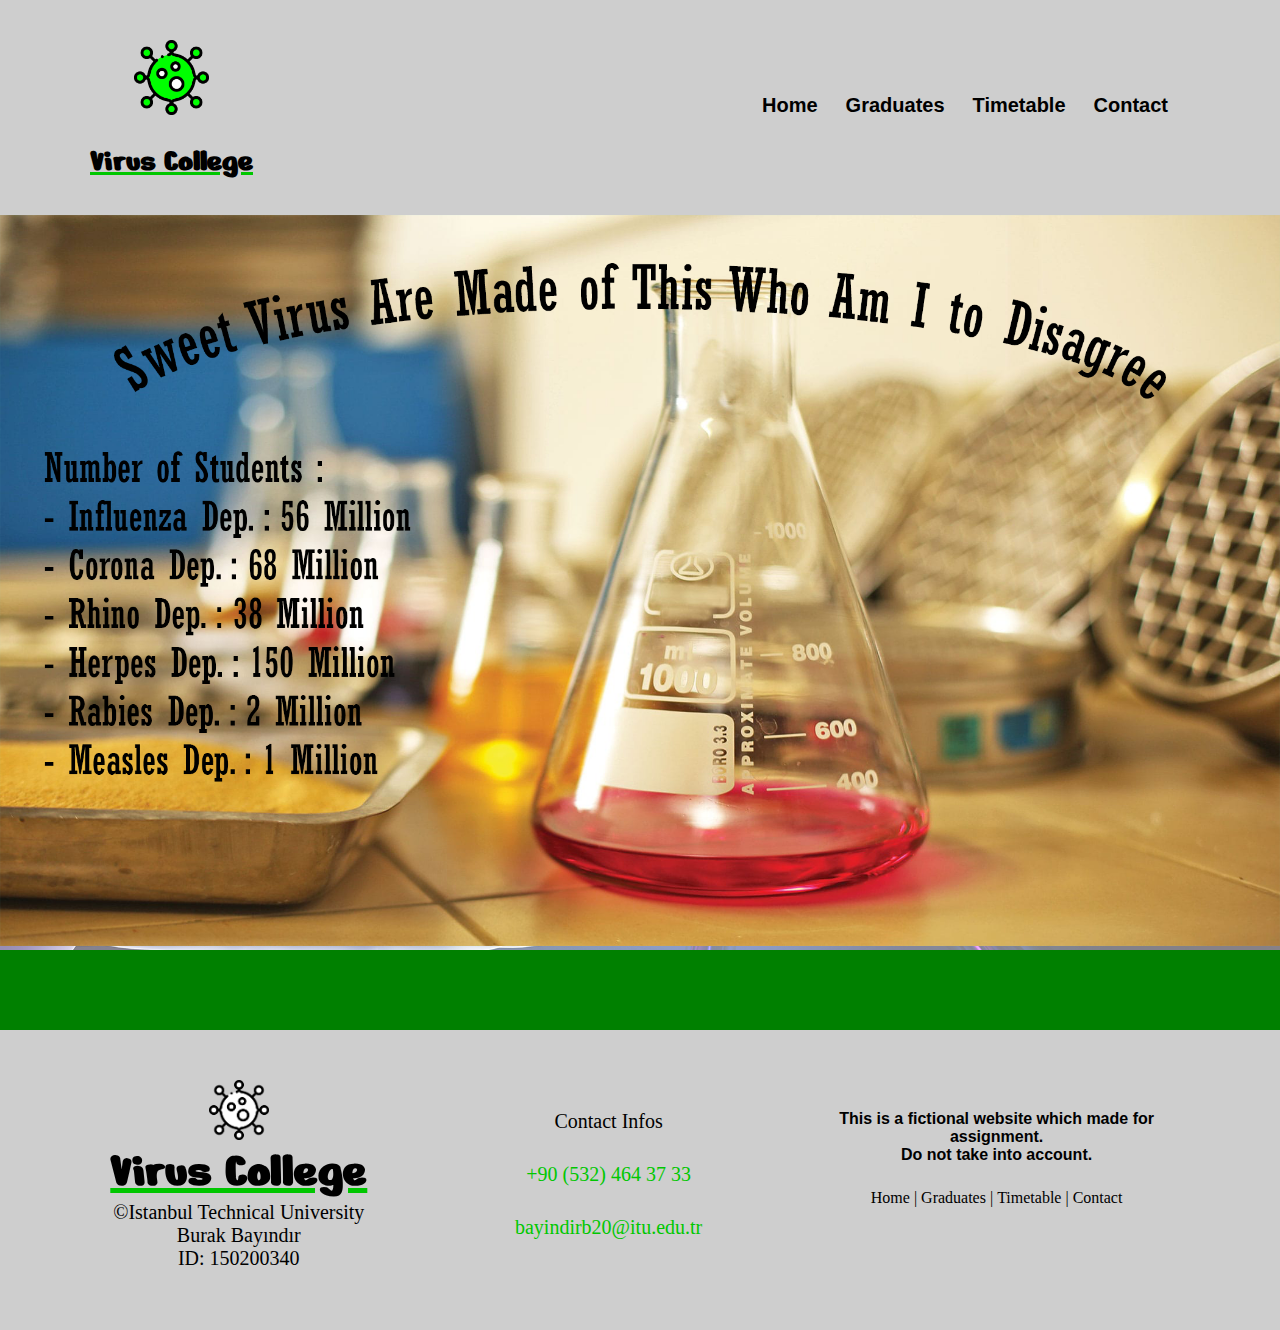
<file: assignment-1-ituitis-bayindirb20/index.html>
<!DOCTYPE html>
<html lang="en">

<head>

	<title>Virus College</title>
	<meta charset="UTF-8">
	<link rel="shortcut icon" href="assets/images/logo/logo.png" type="image/png" sizes="16x16">
	<link rel="stylesheet" href="assets/css/header.css">
	<link rel="stylesheet" href="assets/css/footer.css">
	<link rel="stylesheet" href="assets/css/body.css">
	<link rel="stylesheet" href="assets/css/home.css">

</head>
	
<body>
	<header>
			
			<div class="hsol h1">
				<a href="index.html"><img src="assets/images/logo/logo.png" alt="logo"><h1>Virus College</h1></a>
			</div>
		
		<div class="hsag">
		<a href="index.html">Home</a>
		<a href="graduates.html">Graduates</a>
		<a href="timetable.html">Timetable</a>
		<a href="contact.html">Contact</a>
		</div>
	</header>
	
	<div> 
		<div>
			<img class="banner" src="assets/images/Banner/banner.png" alt="banner">
		</div>
		<div class="info">
		
		<div>
    </div>
	
	<footer class="bbfooter">

			<div class="fsol">
				<a href="index.html">
					<img src="assets/images/logo/footer.png" alt="logo 2">
					<h3>Virus College</h3>
				</a>
				<p class="copyright">©Istanbul Technical University</p>
				<p class="copyright">Burak Bayındır</p>
				<p class="copyright">ID: 150200340</p>
				
			</div>

			<div class="forta">
				<div>
					 <p>Contact Infos</p>
				</div>
				<div>
					<p id="colorforphone">+90 (532) 464 37 33</p>
				</div>
				<div>
					<p><a href="mailto:bayindirb20@itu.edu.tr">bayindirb20@itu.edu.tr</a></p>
				</div>
			</div>
			
			
			<div class="sag">
				<p class="para">This is a fictional website which made for assignment.<br> Do not take into account.</p>
			<p class="links">
				<a href="index.html">Home</a>
				|
				<a href="graduates.html">Graduates</a>
				|
				<a href="timetable.html">Timetable</a>
				|
				<a href="contact.html">Contact</a>
			</p>
			</div>
			
		</footer>
		<a href=""></a>



</body>



</html>
</file>
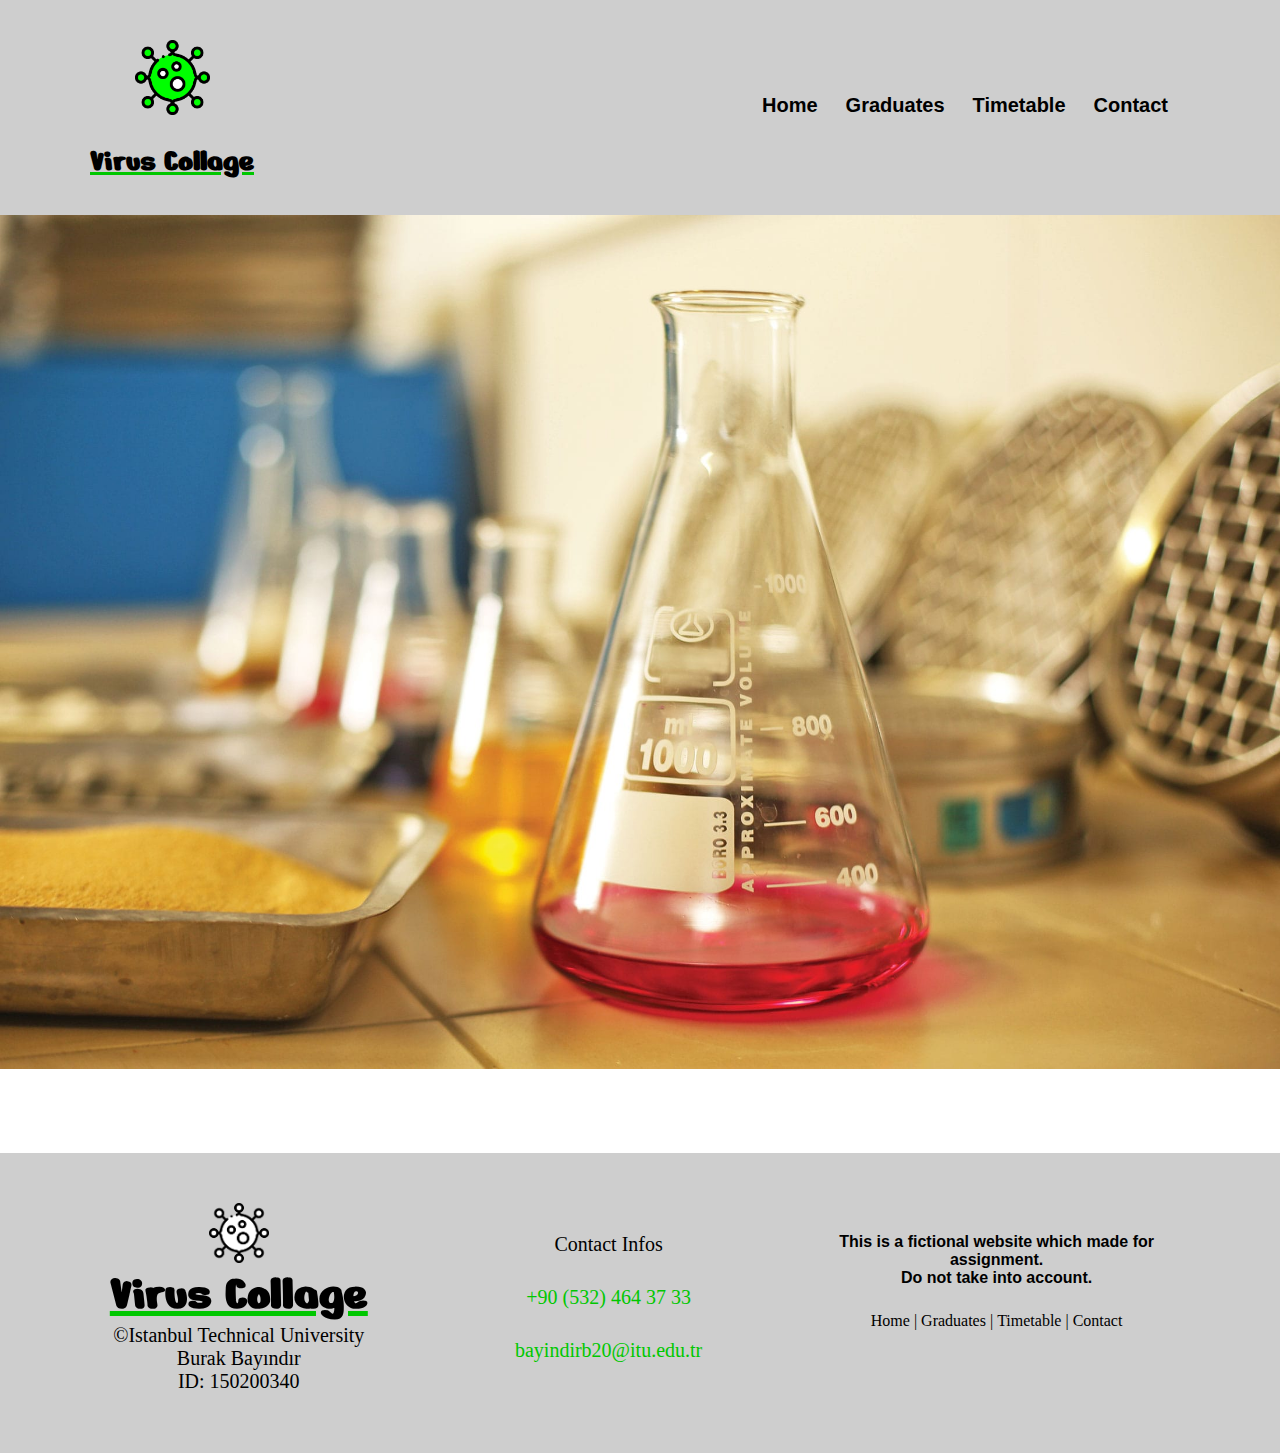
<file: Burak Bayındır 150200340/index.html>
<!DOCTYPE html>
<html lang="en">


<style>
	@import url('https://fonts.googleapis.com/css2?family=Nerko+One&display=swap');
</style>

<head>

	<title>Virus Collage</title>
	<meta charset="UTF-8">
	<link rel="shortcut icon" href="assets/images/logo/logo.png" type="image/png" sizes="16x16">
	<link rel="stylesheet" href="assets/css/header.css">
	<link rel="stylesheet" href="assets/css/footer.css">
	<link rel="stylesheet" href="assets/css/body.css">
	<link rel="stylesheet" href="">

</head>


<body>
	<header>
			
			<div class="hsol h1">
				<a href="index.html"><img src="assets/images/logo/logo.png" alt="logo"><h1>Virus Collage</h1></a>
			</div>
		
		<div class="hsag">
		<a href="index.html">Home</a>
		<a href="graduates.html">Graduates</a>
		<a href="timetable.html">Timetable</a>
		<a href="contact.html">Contact</a>
		</div>
	</header>
	
	<div> 
    <img class="banner" src="assets/images/Banner/original/lab.jpg" alt="banner">
    </div>
	
	<footer class="bbfooter">

			<div class="fsol">
				<a href="index.html">
					<img src="assets/images/logo/footer.png" alt="logo 2">
					<h3>Virus Collage</h3>
				</a>
				<p class="copyright">©Istanbul Technical University</p>
				<p class="copyright">Burak Bayındır</p>
				<p class="copyright">ID: 150200340</p>
				
			</div>

			<div class="forta">
				<div>
					 <p>Contact Infos</p>
				</div>
				<div>
					<p id="colorforphone">+90 (532) 464 37 33</p>
				</div>
				<div>
					<p><a href="mailto:bayindirb20@itu.edu.tr">bayindirb20@itu.edu.tr</a></p>
				</div>
			</div>
			
			
			<div class="sag">
				<p class="para">This is a fictional website which made for assignment.<br> Do not take into account.</p>
			<p class="links">
				<a href="index.html">Home</a>
				|
				<a href="graduates.html">Graduates</a>
				|
				<a href="timetable.html">Timetable</a>
				|
				<a href="contact.html">Contact</a>
			</p>
			</div>
			
		</footer>
		<a href=""></a>



</body>
<a href="index.html"></a>



</html>
</file>
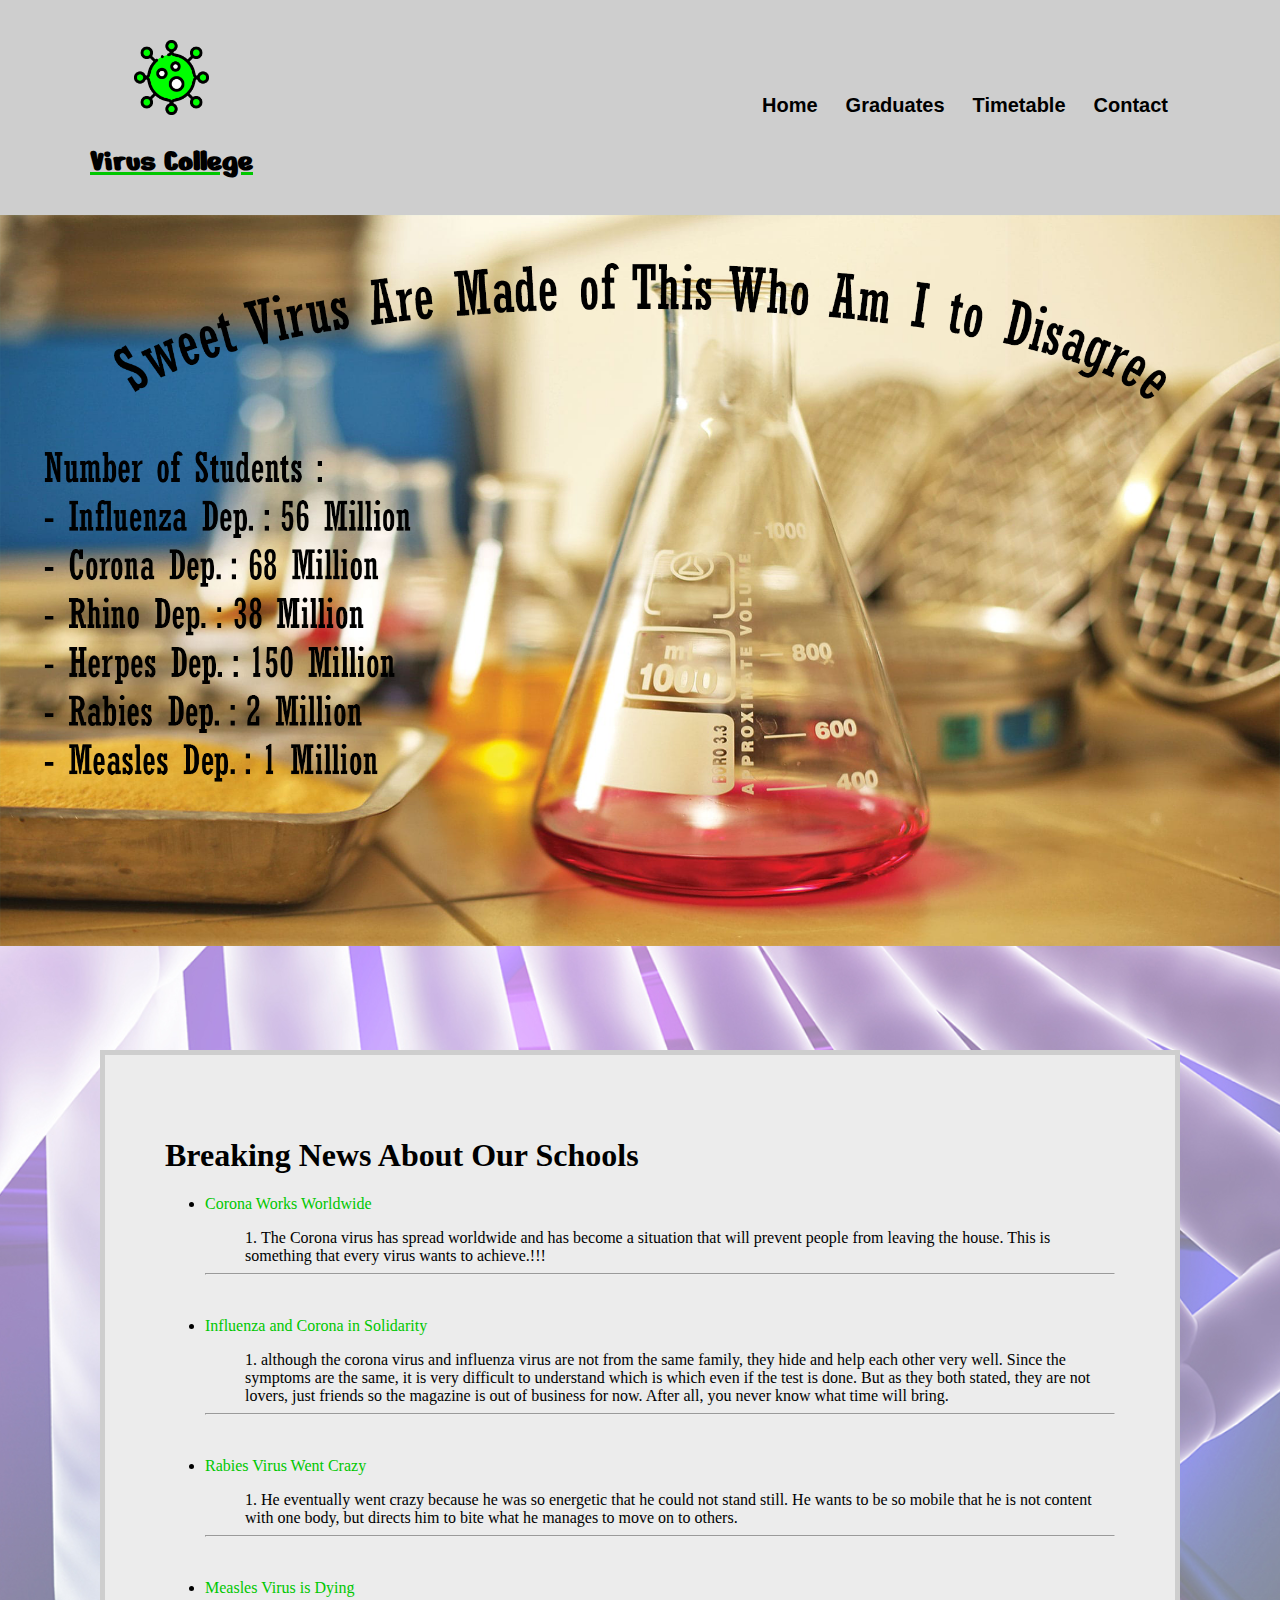
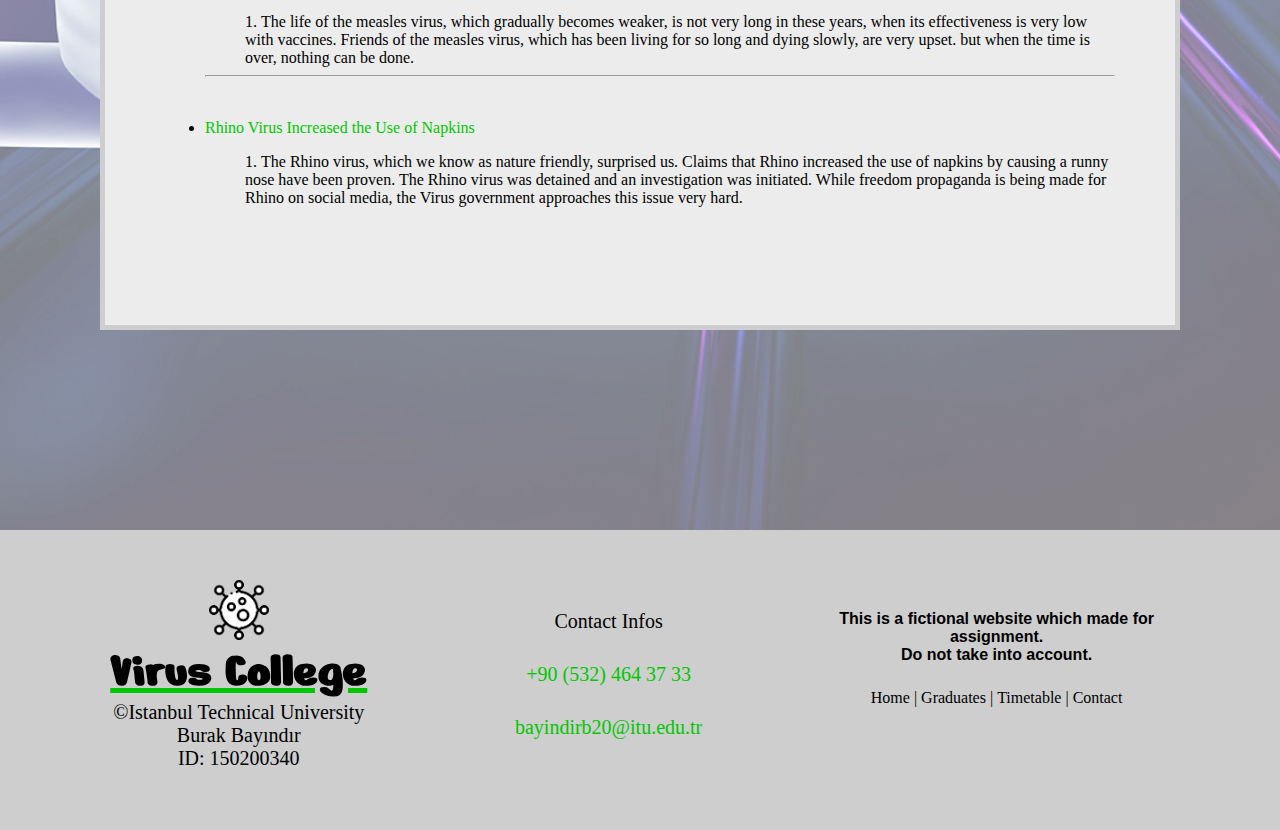
<file: Yeni klasör/assignment-1-ituitis-bayindirb20/index.html>
<!DOCTYPE html>
<html lang="en">

<head>

	<title>Virus College</title>
	<meta charset="UTF-8">
	<link rel="shortcut icon" href="assets/images/logo/logo.png" type="image/png" sizes="16x16">
	<link rel="stylesheet" href="assets/css/header.css">
	<link rel="stylesheet" href="assets/css/footer.css">
	<link rel="stylesheet" href="assets/css/body.css">
	<link rel="stylesheet" href="assets/css/home.css">

</head>
	
<body>
	<header>
			
			<div class="hsol h1">
				<a href="index.html"><img src="assets/images/logo/logo.png" alt="logo"><h1>Virus College</h1></a>
			</div>
		
		<div class="hsag">
		<a href="index.html">Home</a>
		<a href="graduates.html">Graduates</a>
		<a href="timetable.html">Timetable</a>
		<a href="contact.html">Contact</a>
		</div>
	</header>
	
	<div> 
		<div>
			<img class="banner" src="assets/images/Banner/banner.png" alt="banner">
		</div>
		<div class="info">
			<div>
				<div>
					<h1>Breaking News About Our Schools</h1>
				</div>
				<div>	
					<ul>	
						<li>
							<p class="baslık">Corona Works Worldwide</p>
							<ol>
								<li>The Corona virus has spread worldwide and has 
								become a situation that will prevent people from leaving the house. This is something that 
								every virus wants to achieve.!!!</li>
							</ol><hr><br/>
						</li>
						<li>
							<p class="baslık">Influenza and Corona in Solidarity</p>
							<ol>
								<li>although the corona virus and influenza virus are
								not from the same family, they hide and help each other very well. Since the symptoms are
								the same, it is very difficult to understand which is which even if the test is done. 
								But as they both stated, they are not lovers, just friends so the magazine is out of 
								business for now. After all, you never know what time will bring.</li>
							</ol><hr><br/>
						</li>	
						<li>
							<p class="baslık">Rabies Virus Went Crazy</p>
							<ol>
								<li>He eventually went crazy because he was so
								energetic that he could not stand still. He wants to be so mobile that he is not content 
								with one body, but directs him to bite what he manages to move on to others.</li>
							</ol><hr><br/>
						</li>
						<li>
							<p class="baslık">Measles Virus is Dying</p>
							<ol>
								<li>The life of the measles virus, which gradually
								becomes weaker, is not very long in these years, when its effectiveness is very low 
								with vaccines. Friends of the measles virus, which has been living for so long and dying 
								slowly, are very upset. but when the time is over, nothing can be done.</li>
							</ol><hr><br/>
						</li>
						<li>
							<p class="baslık">Rhino Virus Increased the Use of Napkins</p>
							<ol>
								<li>The Rhino virus, which we know as nature 
								friendly, surprised us. Claims that Rhino increased the use of napkins by causing 
								a runny nose have been proven. The Rhino virus was detained and an investigation was 
								initiated. While freedom propaganda is being made for Rhino on social media, the Virus
								government approaches this issue very hard.	</li>
							</ol><br/>
						</li>
					</ul>
				</div>
			</div>
		</div>
    </div>
	
	<footer class="bbfooter">

			<div class="fsol">
				<a href="index.html">
					<img src="assets/images/logo/footer.png" alt="logo 2">
					<h3>Virus College</h3>
				</a>
				<p class="copyright">©Istanbul Technical University</p>
				<p class="copyright">Burak Bayındır</p>
				<p class="copyright">ID: 150200340</p>
				
			</div>

			<div class="forta">
				<div>
					 <p>Contact Infos</p>
				</div>
				<div>
					<p id="colorforphone">+90 (532) 464 37 33</p>
				</div>
				<div>
					<p><a href="mailto:bayindirb20@itu.edu.tr">bayindirb20@itu.edu.tr</a></p>
				</div>
			</div>
			
			
			<div class="sag">
				<p class="para">This is a fictional website which made for assignment.<br> Do not take into account.</p>
			<p class="links">
				<a href="index.html">Home</a>
				|
				<a href="graduates.html">Graduates</a>
				|
				<a href="timetable.html">Timetable</a>
				|
				<a href="contact.html">Contact</a>
			</p>
			</div>
			
		</footer>



</body>



</html>
</file>
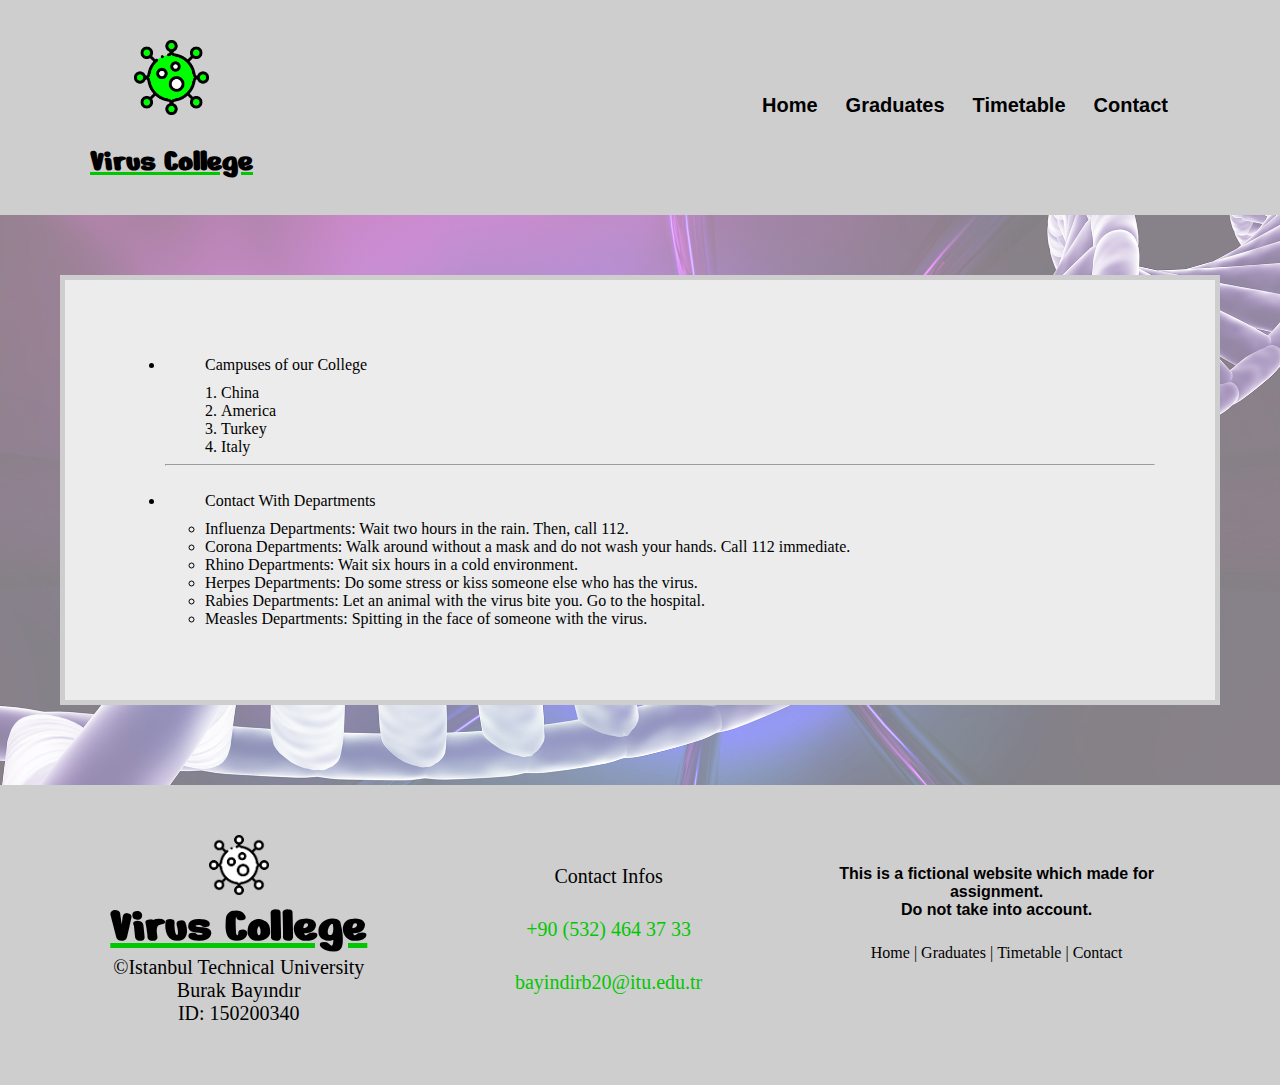
<file: assignment-1-ituitis-bayindirb20/contact.html>
<!DOCTYPE html>
<html lang="en">

<head>

	<title>Virus College</title>
	<meta charset="UTF-8">
	<link rel="shortcut icon" href="assets/images/logo/logo.png" type="image/png" sizes="16x16">
	<link rel="stylesheet" href="assets/css/header.css">
	<link rel="stylesheet" href="assets/css/footer.css">
	<link rel="stylesheet" href="assets/css/body.css">
	<link rel="stylesheet" href="assets/css/contact.css">

</head>


<body>
	<header>
			
			<div class="hsol h1">
				<a href="index.html"><img src="assets/images/logo/logo.png" alt="logo"><h1>Virus College</h1></a>
			</div>
		
		<div class="hsag">
		<a href="index.html">Home</a>
		<a href="graduates.html">Graduates</a>
		<a href="timetable.html">Timetable</a>
		<a href="contact.html">Contact</a>
		</div>
	</header>
	
	<div class="contact">
		<div>
			<ul>	
				<li>
					<ol>Campuses of our College
						<li style="margin-top:10px;">China</li>
						<li>America</li>
						<li>Turkey</li>
						<li>Italy</li>
					</ol><hr><br/>
				</li>
				<li>
					<ul>Contact With Departments
						<li style="margin-top:10px;">Influenza Departments: Wait two hours in the rain. Then, call 112.</li>
						<li>Corona Departments: Walk around without a mask and do not wash your hands. Call 112 immediate.</li>
						<li>Rhino Departments: Wait six hours in a cold environment.</li>
						<li>Herpes Departments: Do some stress or kiss someone else who has the virus.</li>
						<li>Rabies Departments: Let an animal with the virus bite you. Go to the hospital.</li>
						<li>Measles Departments: Spitting in the face of someone with the virus.</li>
					</ul><br/>
				</li>	
			</ul>
		</div>
	</div>
	
	<footer class="bbfooter">

			<div class="fsol">
				<a href="index.html">
					<img src="assets/images/logo/footer.png" alt="logo 2">
					<h3>Virus College</h3>
				</a>
				<p class="copyright">©Istanbul Technical University</p>
				<p class="copyright">Burak Bayındır</p>
				<p class="copyright">ID: 150200340</p>
				
			</div>

			<div class="forta">
				<div>
					 <p>Contact Infos</p>
				</div>
				<div>
					<p id="colorforphone">+90 (532) 464 37 33</p>
				</div>
				<div>
					<p><a href="mailto:bayindirb20@itu.edu.tr">bayindirb20@itu.edu.tr</a></p>
				</div>
			</div>
			
			
			<div class="sag">
				<p class="para">This is a fictional website which made for assignment.<br> Do not take into account.</p>
			<p class="links">
				<a href="index.html">Home</a>
				|
				<a href="graduates.html">Graduates</a>
				|
				<a href="timetable.html">Timetable</a>
				|
				<a href="contact.html">Contact</a>
			</p>
			</div>
			
		</footer>
		<a href=""></a>



</body>



</html>
</file>
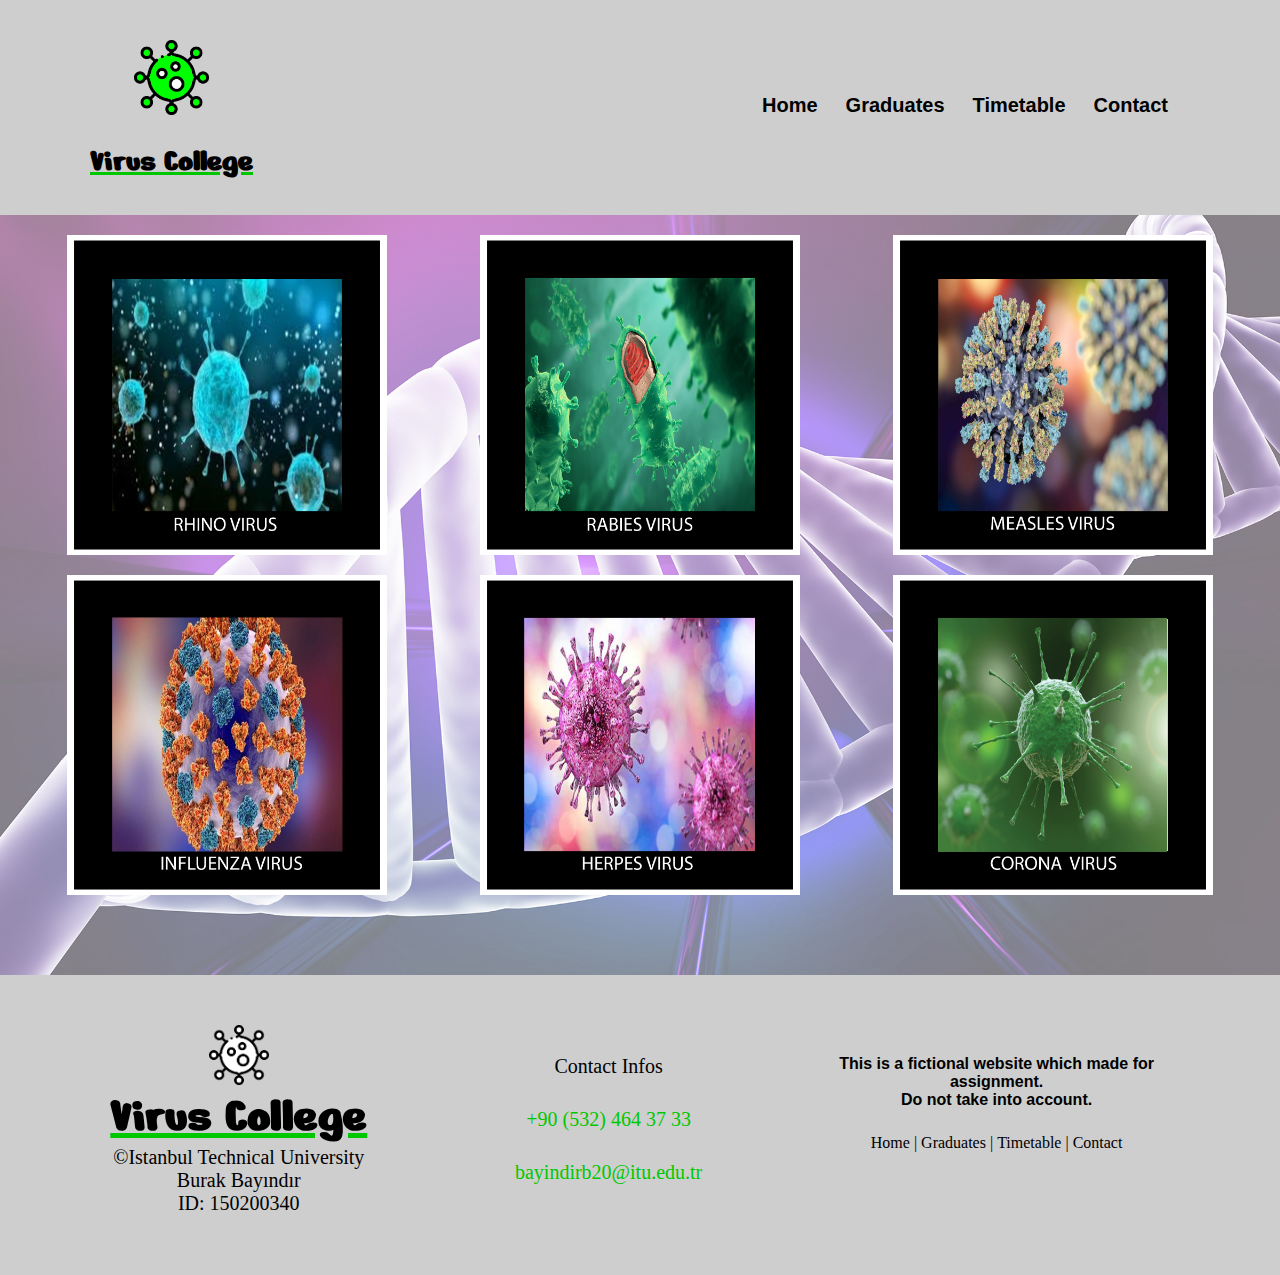
<file: assignment-1-ituitis-bayindirb20/graduates.html>
<!DOCTYPE html>
<html lang="en">

<style>
.graduates {
	margin: ;
	box-sizing: border-box;
}

.graduates .imgdiv {
	height: 100%;
	margin: 20px;
	margin-bottom: 0px;
	display: flex;
}

.graduates .imgdiv img {
	height: 25vw;
	width: 25vw;
	border: 50px solid #green;
	margin-left: auto;
	margin-right: auto;
}
</style>

<head>

	<title>Virus College</title>
	<meta charset="UTF-8">
	<link rel="shortcut icon" href="assets/images/logo/logo.png" type="image/png" sizes="16x16">
	<link rel="stylesheet" href="assets/css/header.css">
	<link rel="stylesheet" href="assets/css/footer.css">
	<link rel="stylesheet" href="assets/css/body.css">
	<link rel="stylesheet" href="assets/css/grad.css">

</head>


<body>
	<header>
			
			<div class="hsol h1">
				<a href="index.html"><img src="assets/images/logo/logo.png" alt="logo"><h1>Virus College</h1></a>
			</div>
		
		<div class="hsag">
		<a href="index.html">Home</a>
		<a href="graduates.html">Graduates</a>
		<a href="timetable.html">Timetable</a>
		<a href="contact.html">Contact</a>
		</div>
	</header>
	
	<div class="graduates">
		<div class="imgdiv">
			<img src="assets/images/grad/rhino.jpg" alt="">
			<img src="assets/images/grad/rabies.jpg" alt="">
			<img src="assets/images/grad/measles.jpg" alt="">
		</div>
		<div class="imgdiv">
			<img src="assets/images/grad/influenza.jpg" alt="">
			<img src="assets/images/grad/herpes.jpg" alt="">
			<img src="assets/images/grad/covid.jpg" alt="">
		</div>	
	</div>
	
	
	<footer class="bbfooter">

			<div class="fsol">
				<a href="index.html">
					<img src="assets/images/logo/footer.png" alt="logo 2">
					<h3>Virus College</h3>
				</a>
				<p class="copyright">©Istanbul Technical University</p>
				<p class="copyright">Burak Bayındır</p>
				<p class="copyright">ID: 150200340</p>
				
			</div>

			<div class="forta">
				<div>
					 <p>Contact Infos</p>
				</div>
				<div>
					<p id="colorforphone">+90 (532) 464 37 33</p>
				</div>
				<div>
					<p><a href="mailto:bayindirb20@itu.edu.tr">bayindirb20@itu.edu.tr</a></p>
				</div>
			</div>
			
			
			<div class="sag">
				<p class="para">This is a fictional website which made for assignment.<br> Do not take into account.</p>
			<p class="links">
				<a href="index.html">Home</a>
				|
				<a href="graduates.html">Graduates</a>
				|
				<a href="timetable.html">Timetable</a>
				|
				<a href="contact.html">Contact</a>
			</p>
			</div>
			
		</footer>
		<a href=""></a>



</body>



</html>
</file>
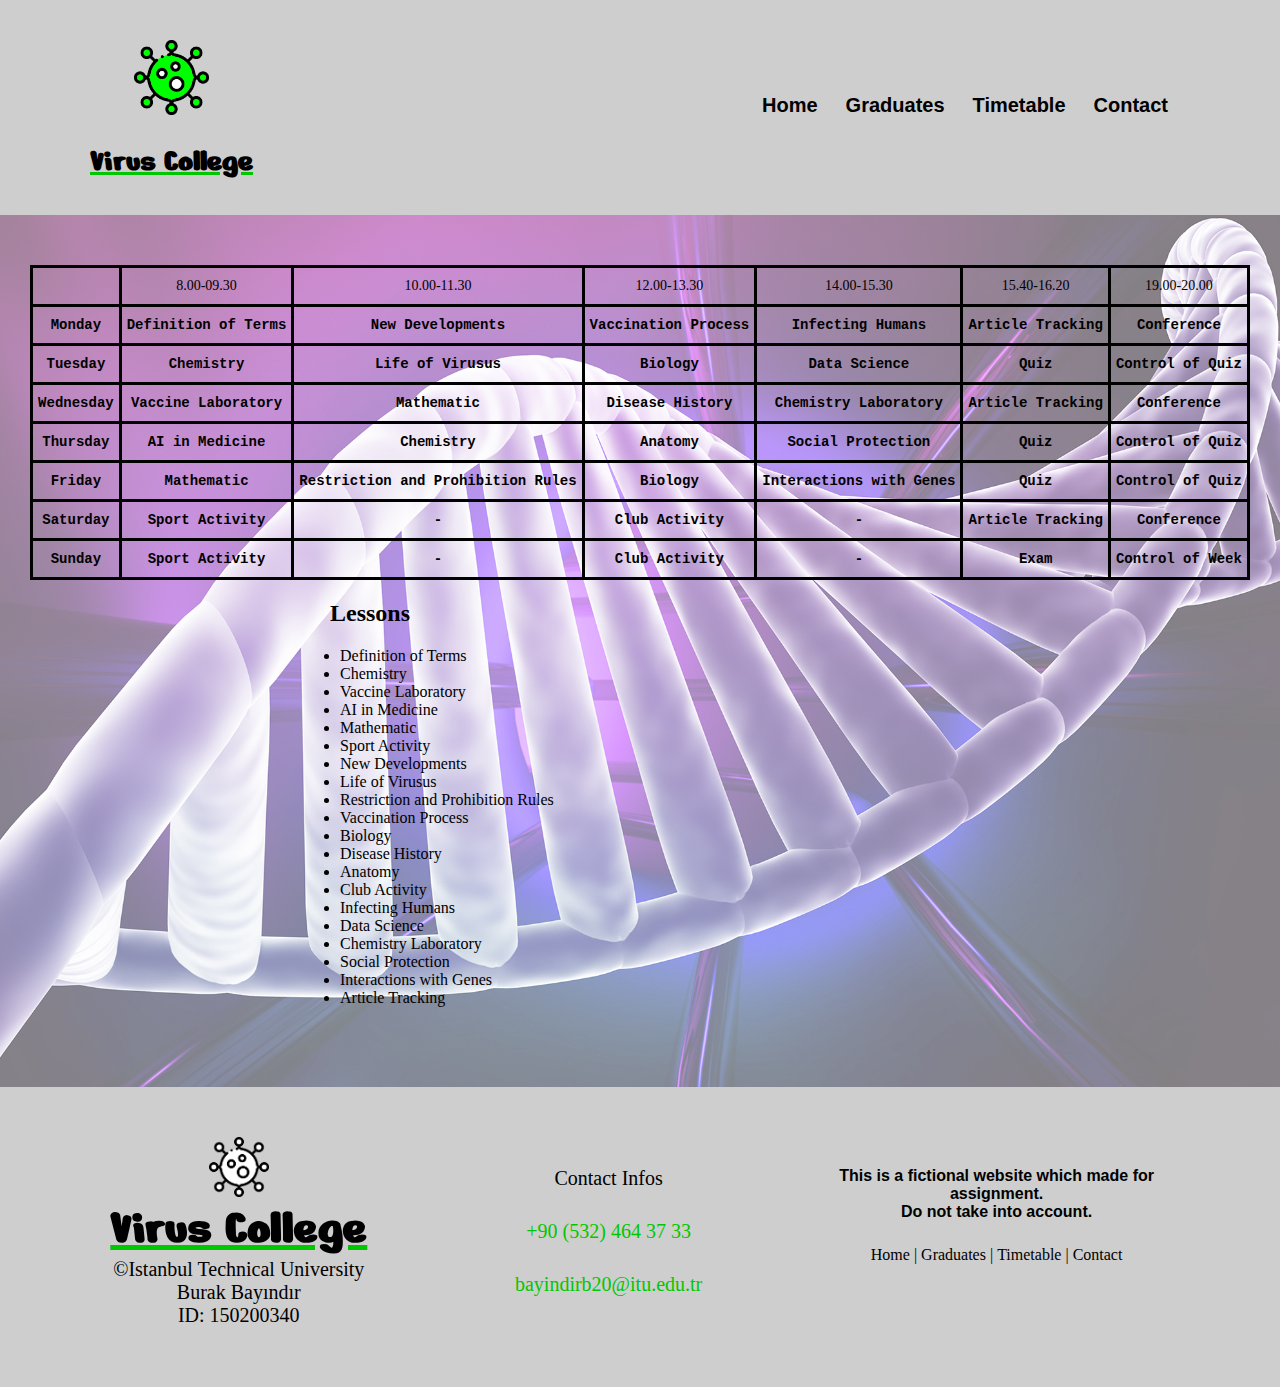
<file: assignment-1-ituitis-bayindirb20/timetable.html>
<!DOCTYPE html>
<html lang="en">

<head>

	<title>Virus College</title>
	<meta charset="UTF-8">
	<link rel="shortcut icon" href="assets/images/logo/logo.png" type="image/png" sizes="16x16">
	<link rel="stylesheet" href="assets/css/header.css">
	<link rel="stylesheet" href="assets/css/footer.css">
	<link rel="stylesheet" href="assets/css/body.css">
	<link rel="stylesheet" href="assets/css/table.css">

</head>


<body>
	<header>
			
			<div class="hsol h1">
				<a href="index.html"><img src="assets/images/logo/logo.png" alt="logo"><h1>Virus College</h1></a>
			</div>
		
		<div class="hsag">
		<a href="index.html">Home</a>
		<a href="graduates.html">Graduates</a>
		<a href="timetable.html">Timetable</a>
		<a href="contact.html">Contact</a>
		</div>
	</header>
	

		<table>
			<thead>
				  <tr>
					<th></th>
					<th>8.00-09.30</th>
					<th>10.00-11.30</th>
					<th>12.00-13.30</th>
					<th>14.00-15.30</th>
					<th>15.40-16.20</th>
					<th>19.00-20.00</th>
				  </tr>
			</thead>
			<tbody>
				  <tr>
					<td>Monday</td>
					<td>Definition of Terms</td>
					<td>New Developments</td>
					<td>Vaccination Process</td>
					<td>Infecting Humans</td>
					<td> Article Tracking</td>
					<td>Conference</td>
				  </tr>
				  <tr>
					<td>Tuesday</td>
					<td>Chemistry</td>
					<td>Life of Virusus</td>
					<td>Biology</td>
					<td>Data Science</td>
					<td>Quiz</td>
					<td>Control of Quiz</td>
				  </tr>
				  <tr>
					<td>Wednesday</td>
					<td>Vaccine Laboratory</td>
					<td><span >Mathematic</td>
					<td>Disease History</td>
					<td>Chemistry Laboratory</td>
					<td>Article Tracking</td>
					<td>Conference</td>
				  </tr>
				  <tr>
					<td>Thursday</td>
					<td>AI in Medicine</td>
					<td>Chemistry</td>
					<td>Anatomy</td>
					<td>Social Protection</td>
					<td>Quiz </td>
					<td>Control of Quiz</td>
				  </tr>
				  <tr>
					<td>Friday</td>
					<td>Mathematic</td>
					<td>Restriction and Prohibition Rules</td>
					<td>Biology</td>
					<td>Interactions with Genes</td>
					<td>Quiz</td>
					<td>Control of Quiz</td>
				  </tr>
				  <tr>
					<td>Saturday</td>
					<td>Sport Activity</td>
					<td>-</td>
					<td>Club Activity</td>
					<td>-</td>
					<td>Article Tracking</td>
					<td>Conference</td>
				  </tr>
				  <tr>
					<td>Sunday</td>
					<td>Sport Activity</td>
					<td>-</td>
					<td>Club Activity</td>
					<td>-</td>
					<td>Exam </td>
					<td>Control of Week</td>
				  </tr>
			</tbody>
		</table>

	<div class="lesson">
		<h2>Lessons</h2>
		<ul>
			<li>Definition of Terms</li>
			<li>Chemistry</li>
			<li>Vaccine Laboratory</li>
			<li>AI in Medicine</li>
			<li>Mathematic</li>
			<li>Sport Activity</li>
			<li>New Developments</li>
			<li>Life of Virusus</li>
			<li>Restriction and Prohibition Rules</li>
			<li>Vaccination Process</li>
			<li>Biology</li>
			<li>Disease History</li>
			<li>Anatomy</li>
			<li>Club Activity</li>
			<li>Infecting Humans</li>
			<li>Data Science</li>
			<li>Chemistry Laboratory</li>
			<li>Social Protection</li>
			<li>Interactions with Genes</li>
			<li>Article Tracking</li>
		</ul>

	</div>
	
	
	<footer class="bbfooter">

			<div class="fsol">
				<a href="index.html">
					<img src="assets/images/logo/footer.png" alt="logo 2">
					<h3>Virus College</h3>
				</a>
				<p class="copyright">©Istanbul Technical University</p>
				<p class="copyright">Burak Bayındır</p>
				<p class="copyright">ID: 150200340</p>
				
			</div>

			<div class="forta">
				<div>
					 <p>Contact Infos</p>
				</div>
				<div>
					<p id="colorforphone">+90 (532) 464 37 33</p>
				</div>
				<div>
					<p><a href="mailto:bayindirb20@itu.edu.tr">bayindirb20@itu.edu.tr</a></p>
				</div>
			</div>
			
			
			<div class="sag">
				<p class="para">This is a fictional website which made for assignment.<br> Do not take into account.</p>
			<p class="links">
				<a href="index.html">Home</a>
				|
				<a href="graduates.html">Graduates</a>
				|
				<a href="timetable.html">Timetable</a>
				|
				<a href="contact.html">Contact</a>
			</p>
			</div>
			
		</footer>

</body>




</html>
</file>
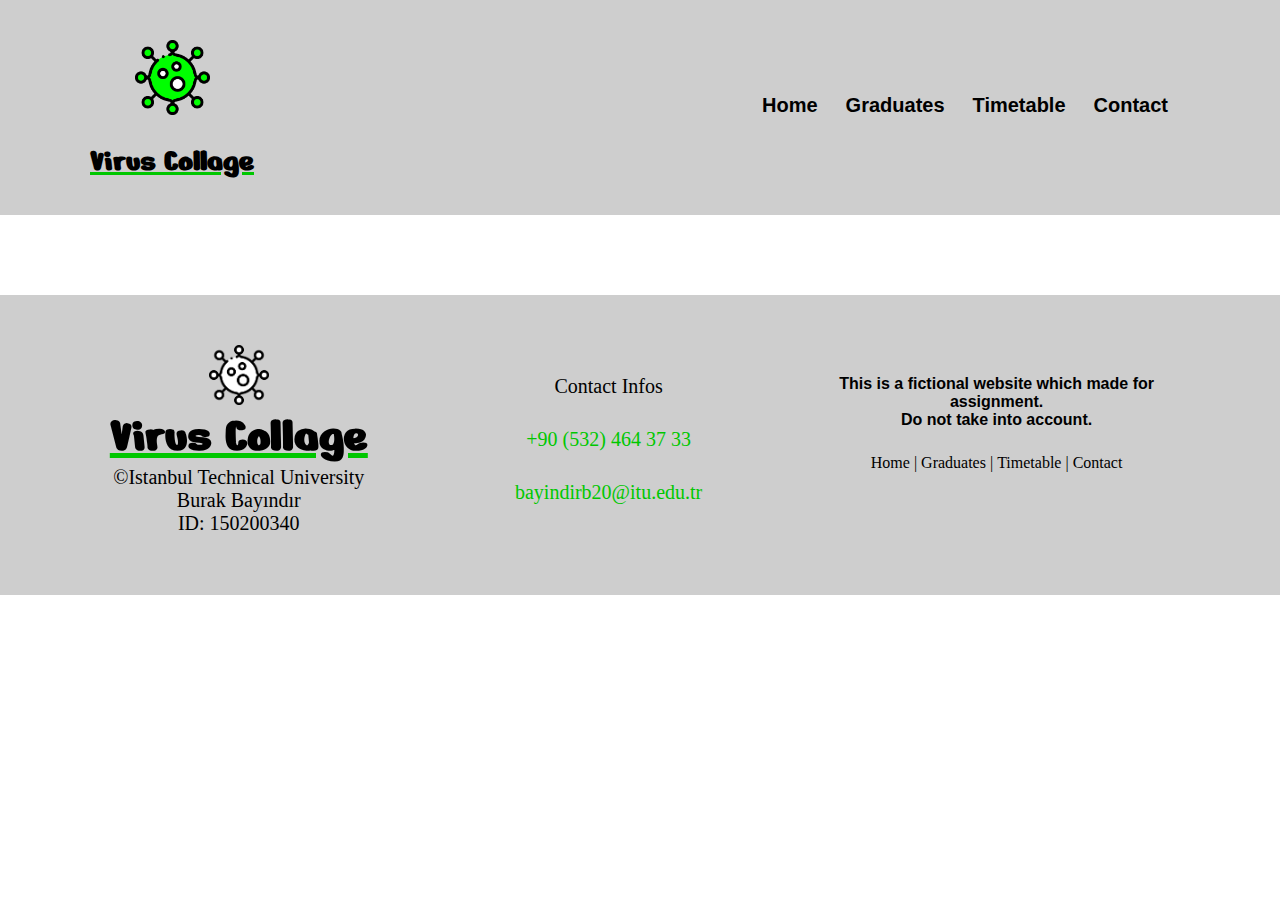
<file: Burak Bayındır 150200340/contact.html>
<!DOCTYPE html>
<html lang="en">


<style>
	@import url('https://fonts.googleapis.com/css2?family=Nerko+One&display=swap');
</style>

<head>

	<title>Virus Collage</title>
	<meta charset="UTF-8">
	<link rel="shortcut icon" href="assets/images/logo/logo.png" type="image/png" sizes="16x16">
	<link rel="stylesheet" href="assets/css/header.css">
	<link rel="stylesheet" href="assets/css/footer.css">
	<link rel="stylesheet" href="assets/css/body.css">
	<link rel="stylesheet" href="">

</head>


<body>
	<header>
			
			<div class="hsol h1">
				<a href="index.html"><img src="assets/images/logo/logo.png" alt="logo"><h1>Virus Collage</h1></a>
			</div>
		
		<div class="hsag">
		<a href="index.html">Home</a>
		<a href="graduates.html">Graduates</a>
		<a href="timetable.html">Timetable</a>
		<a href="contact.html">Contact</a>
		</div>
	</header>
	
	
	<footer class="bbfooter">

			<div class="fsol">
				<a href="index.html">
					<img src="assets/images/logo/footer.png" alt="logo 2">
					<h3>Virus Collage</h3>
				</a>
				<p class="copyright">©Istanbul Technical University</p>
				<p class="copyright">Burak Bayındır</p>
				<p class="copyright">ID: 150200340</p>
				
			</div>

			<div class="forta">
				<div>
					 <p>Contact Infos</p>
				</div>
				<div>
					<p id="colorforphone">+90 (532) 464 37 33</p>
				</div>
				<div>
					<p><a href="mailto:bayindirb20@itu.edu.tr">bayindirb20@itu.edu.tr</a></p>
				</div>
			</div>
			
			
			<div class="sag">
				<p class="para">This is a fictional website which made for assignment.<br> Do not take into account.</p>
			<p class="links">
				<a href="index.html">Home</a>
				|
				<a href="graduates.html">Graduates</a>
				|
				<a href="timetable.html">Timetable</a>
				|
				<a href="contact.html">Contact</a>
			</p>
			</div>
			
		</footer>
		<a href=""></a>



</body>
<a href="index.html"></a>



</html>
</file>
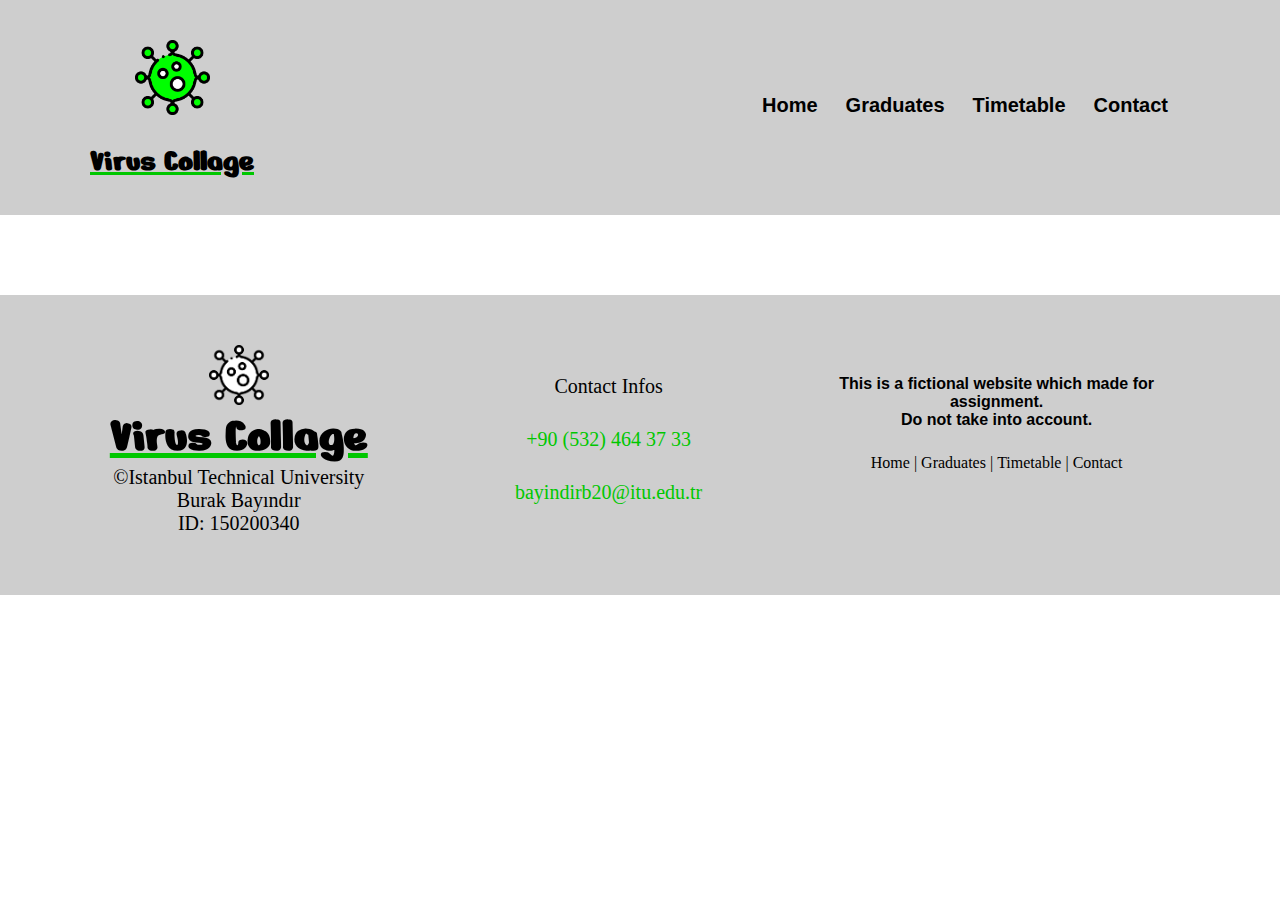
<file: Burak Bayındır 150200340/graduates.html>
<!DOCTYPE html>
<html lang="en">


<style>
	@import url('https://fonts.googleapis.com/css2?family=Nerko+One&display=swap');
</style>

<head>

	<title>Virus Collage</title>
	<meta charset="UTF-8">
	<link rel="shortcut icon" href="assets/images/logo/logo.png" type="image/png" sizes="16x16">
	<link rel="stylesheet" href="assets/css/header.css">
	<link rel="stylesheet" href="assets/css/footer.css">
	<link rel="stylesheet" href="assets/css/body.css">
	<link rel="stylesheet" href="">

</head>


<body>
	<header>
			
			<div class="hsol h1">
				<a href="index.html"><img src="assets/images/logo/logo.png" alt="logo"><h1>Virus Collage</h1></a>
			</div>
		
		<div class="hsag">
		<a href="index.html">Home</a>
		<a href="graduates.html">Graduates</a>
		<a href="timetable.html">Timetable</a>
		<a href="contact.html">Contact</a>
		</div>
	</header>
	
	
	
	
	<footer class="bbfooter">

			<div class="fsol">
				<a href="index.html">
					<img src="assets/images/logo/footer.png" alt="logo 2">
					<h3>Virus Collage</h3>
				</a>
				<p class="copyright">©Istanbul Technical University</p>
				<p class="copyright">Burak Bayındır</p>
				<p class="copyright">ID: 150200340</p>
				
			</div>

			<div class="forta">
				<div>
					 <p>Contact Infos</p>
				</div>
				<div>
					<p id="colorforphone">+90 (532) 464 37 33</p>
				</div>
				<div>
					<p><a href="mailto:bayindirb20@itu.edu.tr">bayindirb20@itu.edu.tr</a></p>
				</div>
			</div>
			
			
			<div class="sag">
				<p class="para">This is a fictional website which made for assignment.<br> Do not take into account.</p>
			<p class="links">
				<a href="index.html">Home</a>
				|
				<a href="graduates.html">Graduates</a>
				|
				<a href="timetable.html">Timetable</a>
				|
				<a href="contact.html">Contact</a>
			</p>
			</div>
			
		</footer>
		<a href=""></a>



</body>
<a href="index.html"></a>



</html>
</file>
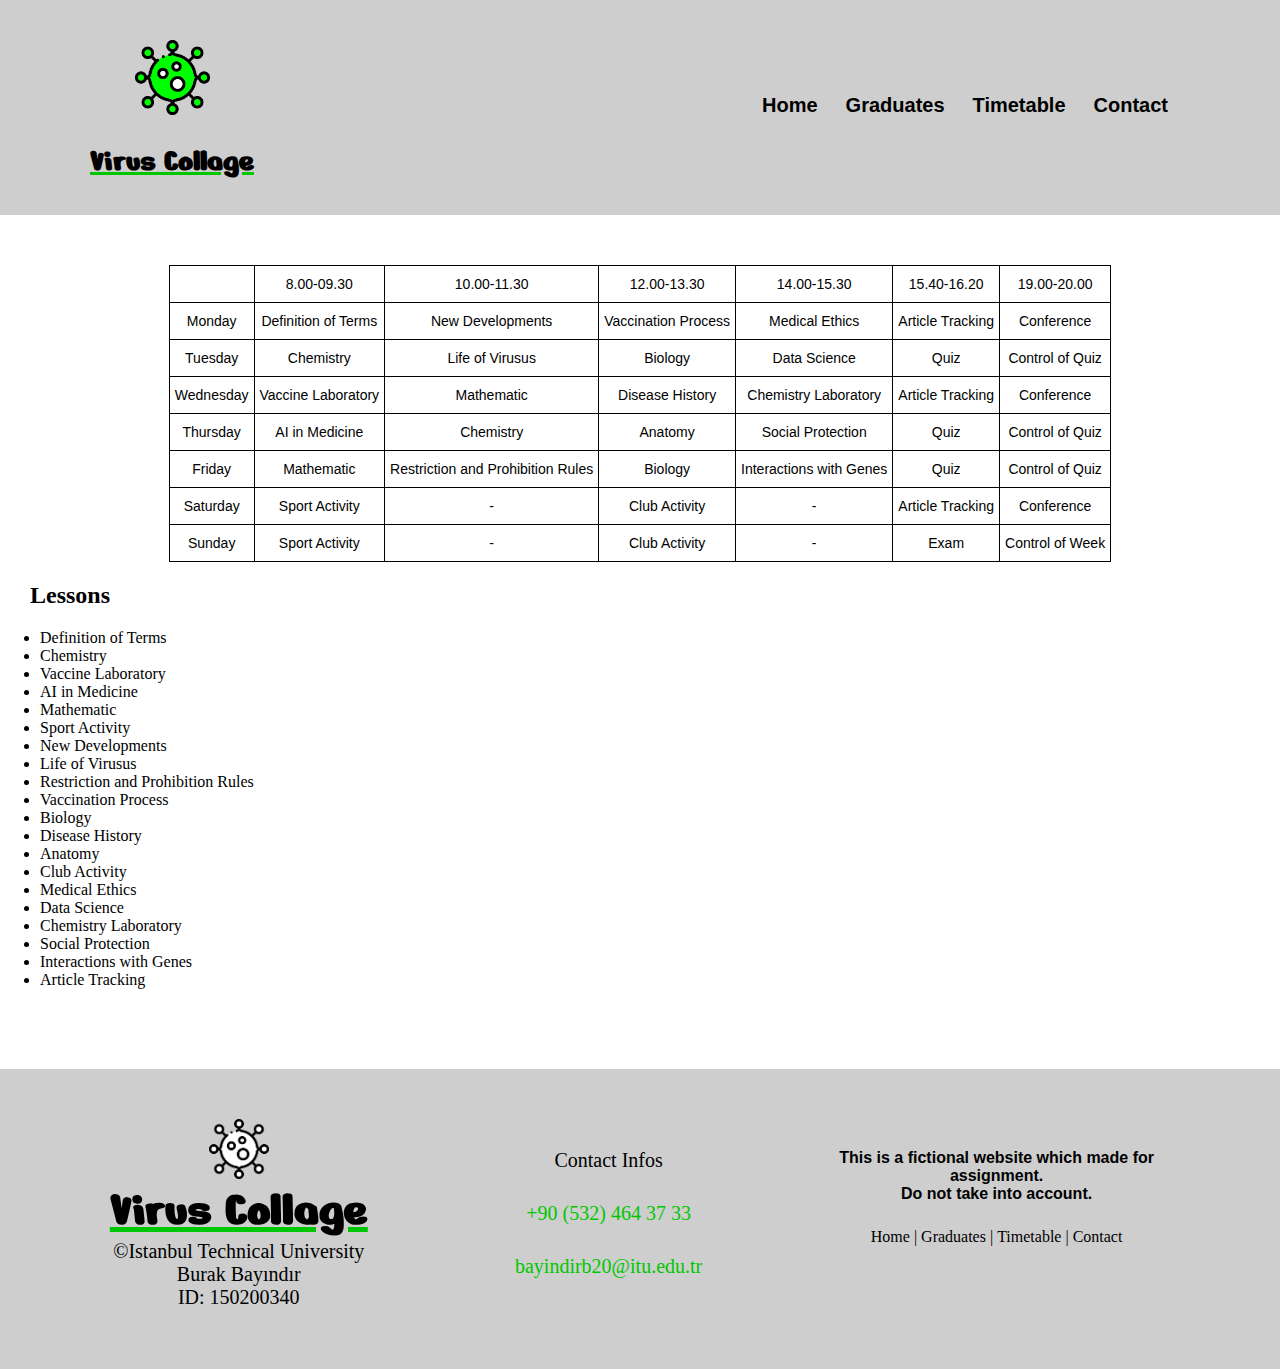
<file: Burak Bayındır 150200340/timetable.html>
<!DOCTYPE html>
<html lang="en">


<style>
	@import url('https://fonts.googleapis.com/css2?family=Nerko+One&display=swap');
</style>

<head>

	<title>Virus Collage</title>
	<meta charset="UTF-8">
	<link rel="shortcut icon" href="assets/images/logo/logo.png" type="image/png" sizes="16x16">
	<link rel="stylesheet" href="assets/css/header.css">
	<link rel="stylesheet" href="assets/css/footer.css">
	<link rel="stylesheet" href="assets/css/body.css">
	<link rel="stylesheet" href="assets/css/table.css">

</head>


<body>
	<header>
			
			<div class="hsol h1">
				<a href="index.html"><img src="assets/images/logo/logo.png" alt="logo"><h1>Virus Collage</h1></a>
			</div>
		
		<div class="hsag">
		<a href="index.html">Home</a>
		<a href="graduates.html">Graduates</a>
		<a href="timetable.html">Timetable</a>
		<a href="contact.html">Contact</a>
		</div>
	</header>
	

		<table>
			<thead>
				  <tr>
					<th></th>
					<th>8.00-09.30</th>
					<th>10.00-11.30</th>
					<th>12.00-13.30</th>
					<th>14.00-15.30</th>
					<th>15.40-16.20</th>
					<th>19.00-20.00</th>
				  </tr>
			</thead>
			<tbody>
				  <tr>
					<td>Monday</td>
					<td>Definition of Terms</td>
					<td>New Developments</td>
					<td>Vaccination Process</td>
					<td>Medical Ethics </td>
					<td> Article Tracking</td>
					<td>Conference</td>
				  </tr>
				  <tr>
					<td>Tuesday</td>
					<td>Chemistry</td>
					<td>Life of Virusus</td>
					<td>Biology</td>
					<td>Data Science</td>
					<td>Quiz</td>
					<td>Control of Quiz</td>
				  </tr>
				  <tr>
					<td>Wednesday</td>
					<td>Vaccine Laboratory</td>
					<td><span >Mathematic</td>
					<td>Disease History</td>
					<td>Chemistry Laboratory</td>
					<td>Article Tracking</td>
					<td>Conference</td>
				  </tr>
				  <tr>
					<td>Thursday</td>
					<td>AI in Medicine</td>
					<td>Chemistry</td>
					<td>Anatomy</td>
					<td>Social Protection</td>
					<td>Quiz </td>
					<td>Control of Quiz</td>
				  </tr>
				  <tr>
					<td>Friday</td>
					<td>Mathematic</td>
					<td>Restriction and Prohibition Rules</td>
					<td>Biology</td>
					<td>Interactions with Genes</td>
					<td>Quiz</td>
					<td>Control of Quiz</td>
				  </tr>
				  <tr>
					<td>Saturday</td>
					<td>Sport Activity</td>
					<td>-</td>
					<td>Club Activity</td>
					<td>-</td>
					<td>Article Tracking</td>
					<td>Conference</td>
				  </tr>
				  <tr>
					<td>Sunday</td>
					<td>Sport Activity</td>
					<td>-</td>
					<td>Club Activity</td>
					<td>-</td>
					<td>Exam </td>
					<td>Control of Week</td>
				  </tr>
			</tbody>
		</table>

	<div>
		<h2 style="margin-left:30px;">Lessons</h2>
		<ul>
			<li>Definition of Terms</li>
			<li>Chemistry</li>
			<li>Vaccine Laboratory</li>
			<li>AI in Medicine</li>
			<li>Mathematic</li>
			<li>Sport Activity</li>
			<li>New Developments</li>
			<li>Life of Virusus</li>
			<li>Restriction and Prohibition Rules</li>
			<li>Vaccination Process</li>
			<li>Biology</li>
			<li>Disease History</li>
			<li>Anatomy</li>
			<li>Club Activity</li>
			<li>Medical Ethics</li>
			<li>Data Science</li>
			<li>Chemistry Laboratory</li>
			<li>Social Protection</li>
			<li>Interactions with Genes</li>
			<li>Article Tracking</li>
		</ul>

	</div>
	
	
	<footer class="bbfooter">

			<div class="fsol">
				<a href="index.html">
					<img src="assets/images/logo/footer.png" alt="logo 2">
					<h3>Virus Collage</h3>
				</a>
				<p class="copyright">©Istanbul Technical University</p>
				<p class="copyright">Burak Bayındır</p>
				<p class="copyright">ID: 150200340</p>
				
			</div>

			<div class="forta">
				<div>
					 <p>Contact Infos</p>
				</div>
				<div>
					<p id="colorforphone">+90 (532) 464 37 33</p>
				</div>
				<div>
					<p><a href="mailto:bayindirb20@itu.edu.tr">bayindirb20@itu.edu.tr</a></p>
				</div>
			</div>
			
			
			<div class="sag">
				<p class="para">This is a fictional website which made for assignment.<br> Do not take into account.</p>
			<p class="links">
				<a href="index.html">Home</a>
				|
				<a href="graduates.html">Graduates</a>
				|
				<a href="timetable.html">Timetable</a>
				|
				<a href="contact.html">Contact</a>
			</p>
			</div>
			
		</footer>
		<a href=""></a>



</body>
<a href="index.html"></a>



</html>
</file>
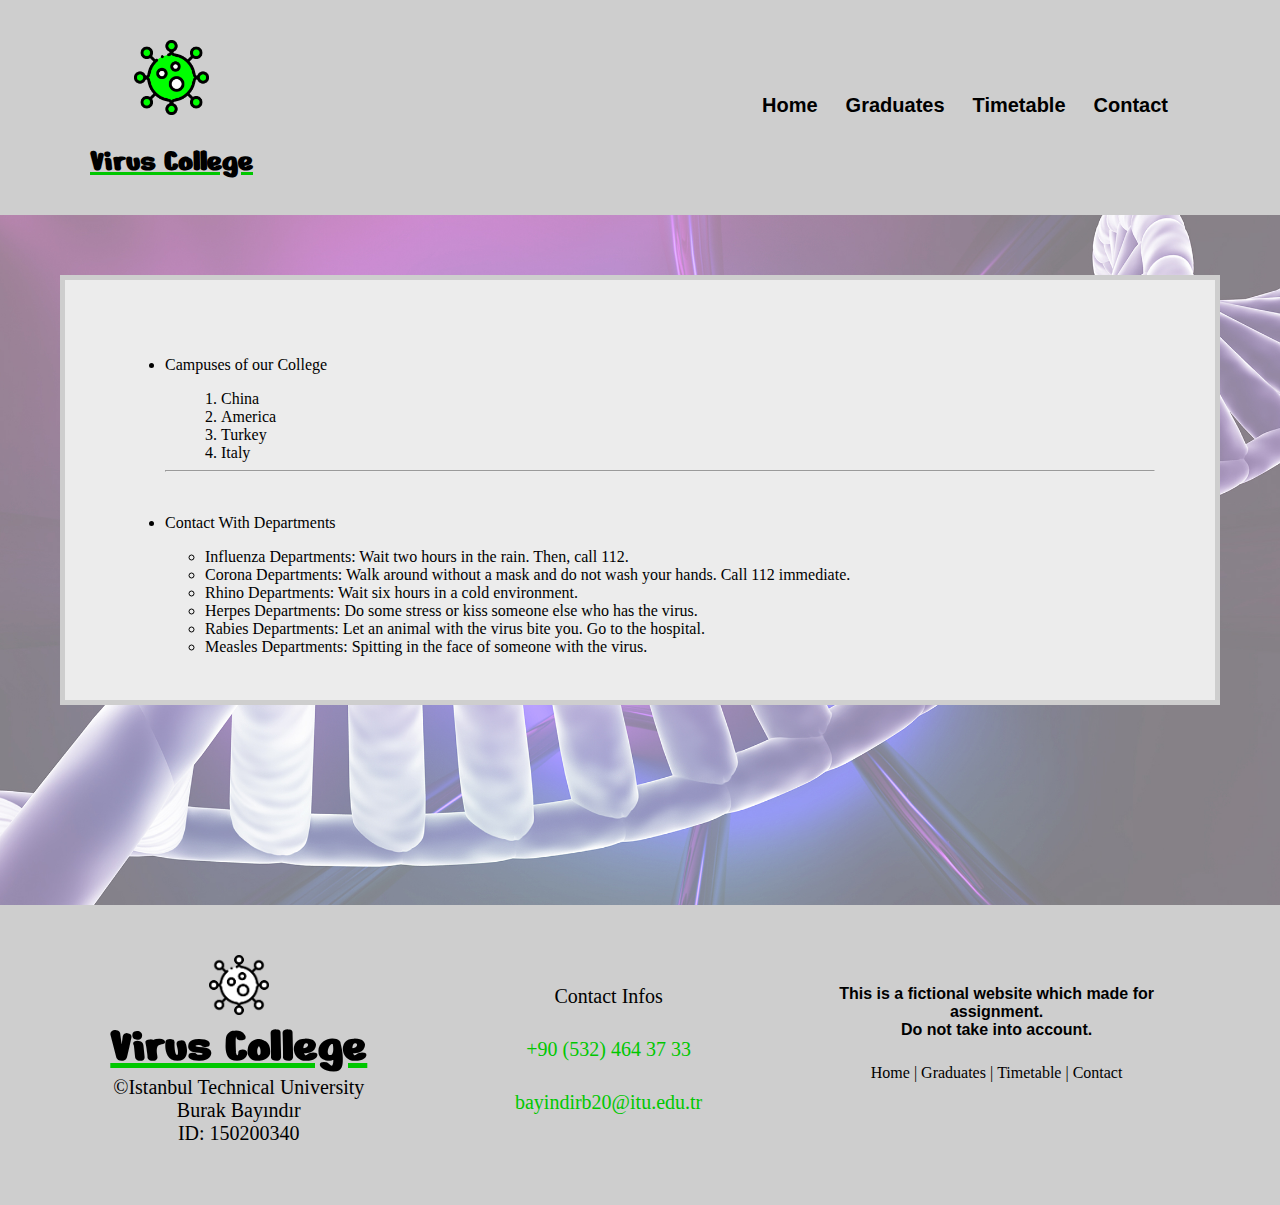
<file: Yeni klasör/assignment-1-ituitis-bayindirb20/contact.html>
<!DOCTYPE html>
<html lang="en">

<head>

	<title>Virus College</title>
	<meta charset="UTF-8">
	<link rel="shortcut icon" href="assets/images/logo/logo.png" type="image/png" sizes="16x16">
	<link rel="stylesheet" href="assets/css/header.css">
	<link rel="stylesheet" href="assets/css/footer.css">
	<link rel="stylesheet" href="assets/css/body.css">
	<link rel="stylesheet" href="assets/css/contact.css">

</head>


<body>
	<header>
			
			<div class="hsol h1">
				<a href="index.html"><img src="assets/images/logo/logo.png" alt="logo"><h1>Virus College</h1></a>
			</div>
		
		<div class="hsag">
		<a href="index.html">Home</a>
		<a href="graduates.html">Graduates</a>
		<a href="timetable.html">Timetable</a>
		<a href="contact.html">Contact</a>
		</div>
	</header>
	
	<div class="contact">
		<div>
			<ul>	
				<li>
					<p>Campuses of our College</p>
					<ol>
						<li style="margin-top:10px;">China</li>
						<li>America</li>
						<li>Turkey</li>
						<li>Italy</li>
					</ol><hr><br/>
				</li>
				<li>
					<p>Contact With Departments</p>
					<ul>
						<li style="margin-top:10px;">Influenza Departments: Wait two hours in the rain. Then, call 112.</li>
						<li>Corona Departments: Walk around without a mask and do not wash your hands. Call 112 immediate.</li>
						<li>Rhino Departments: Wait six hours in a cold environment.</li>
						<li>Herpes Departments: Do some stress or kiss someone else who has the virus.</li>
						<li>Rabies Departments: Let an animal with the virus bite you. Go to the hospital.</li>
						<li>Measles Departments: Spitting in the face of someone with the virus.</li>
					</ul><br/>
				</li>	
			</ul>
		</div>
	</div>
	
	<footer class="bbfooter">

			<div class="fsol">
				<a href="index.html">
					<img src="assets/images/logo/footer.png" alt="logo 2">
					<h3>Virus College</h3>
				</a>
				<p class="copyright">©Istanbul Technical University</p>
				<p class="copyright">Burak Bayındır</p>
				<p class="copyright">ID: 150200340</p>
				
			</div>

			<div class="forta">
				<div>
					 <p>Contact Infos</p>
				</div>
				<div>
					<p id="colorforphone">+90 (532) 464 37 33</p>
				</div>
				<div>
					<p><a href="mailto:bayindirb20@itu.edu.tr">bayindirb20@itu.edu.tr</a></p>
				</div>
			</div>
			
			
			<div class="sag">
				<p class="para">This is a fictional website which made for assignment.<br> Do not take into account.</p>
			<p class="links">
				<a href="index.html">Home</a>
				|
				<a href="graduates.html">Graduates</a>
				|
				<a href="timetable.html">Timetable</a>
				|
				<a href="contact.html">Contact</a>
			</p>
			</div>
			
		</footer>



</body>



</html>
</file>
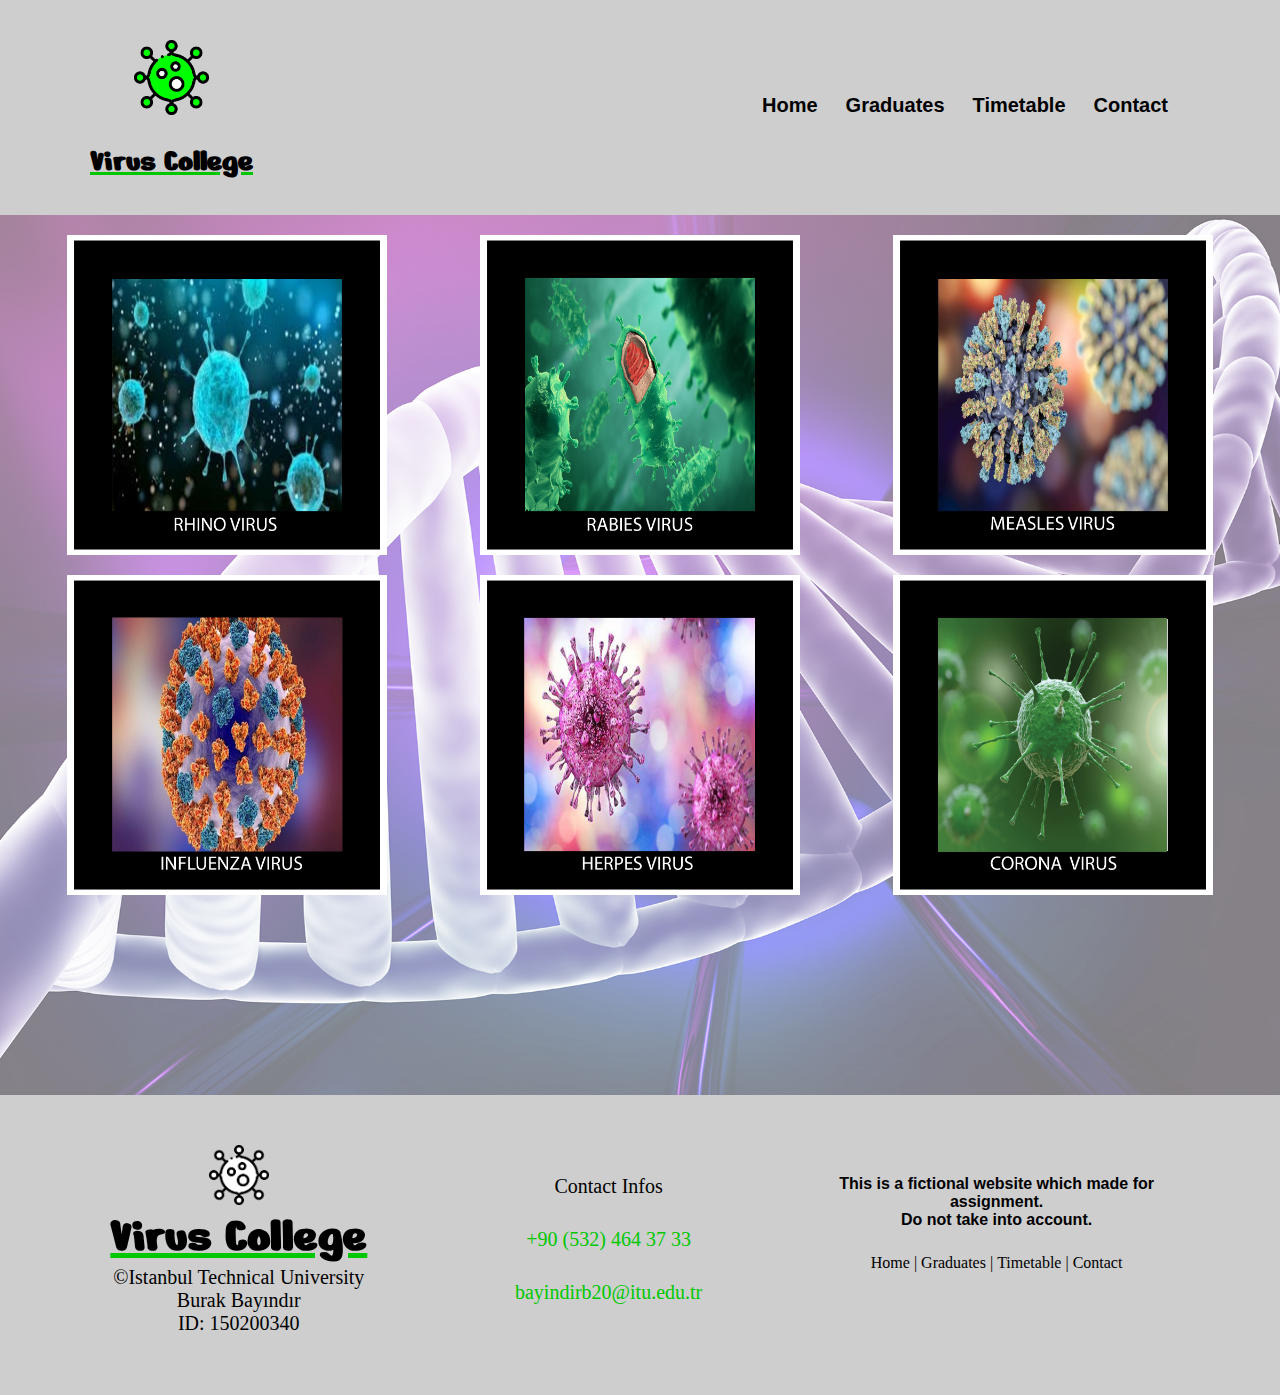
<file: Yeni klasör/assignment-1-ituitis-bayindirb20/graduates.html>
<!DOCTYPE html>
<html lang="en">



<head>

	<style>
	.graduates {
		margin: ;
		box-sizing: border-box;
	}

	.graduates .imgdiv {
		height: 100%;
		margin: 20px;
		margin-bottom: 0px;
		display: flex;
	}

	.graduates .imgdiv img {
		height: 25vw;
		width: 25vw;
		border: 50px solid #green;
		margin-left: auto;
		margin-right: auto;
	}
	</style>

	<title>Virus College</title>
	<meta charset="UTF-8">
	<link rel="shortcut icon" href="assets/images/logo/logo.png" type="image/png" sizes="16x16">
	<link rel="stylesheet" href="assets/css/header.css">
	<link rel="stylesheet" href="assets/css/footer.css">
	<link rel="stylesheet" href="assets/css/body.css">
	<link rel="stylesheet" href="assets/css/grad.css">

</head>


<body>
	<header>
			
			<div class="hsol h1">
				<a href="index.html"><img src="assets/images/logo/logo.png" alt="logo"><h1>Virus College</h1></a>
			</div>
		
		<div class="hsag">
		<a href="index.html">Home</a>
		<a href="graduates.html">Graduates</a>
		<a href="timetable.html">Timetable</a>
		<a href="contact.html">Contact</a>
		</div>
	</header>
	
	<div class="graduates">
		<div class="imgdiv">
			<img src="assets/images/grad/rhino.jpg" alt="">
			<img src="assets/images/grad/rabies.jpg" alt="">
			<img src="assets/images/grad/measles.jpg" alt="">
		</div>
		<div class="imgdiv">
			<img src="assets/images/grad/influenza.jpg" alt="">
			<img src="assets/images/grad/herpes.jpg" alt="">
			<img src="assets/images/grad/covid.jpg" alt="">
		</div>	
	</div>
	
	
	<footer class="bbfooter">

			<div class="fsol">
				<a href="index.html">
					<img src="assets/images/logo/footer.png" alt="logo 2">
					<h3>Virus College</h3>
				</a>
				<p class="copyright">©Istanbul Technical University</p>
				<p class="copyright">Burak Bayındır</p>
				<p class="copyright">ID: 150200340</p>
				
			</div>

			<div class="forta">
				<div>
					 <p>Contact Infos</p>
				</div>
				<div>
					<p id="colorforphone">+90 (532) 464 37 33</p>
				</div>
				<div>
					<p><a href="mailto:bayindirb20@itu.edu.tr">bayindirb20@itu.edu.tr</a></p>
				</div>
			</div>
			
			
			<div class="sag">
				<p class="para">This is a fictional website which made for assignment.<br> Do not take into account.</p>
			<p class="links">
				<a href="index.html">Home</a>
				|
				<a href="graduates.html">Graduates</a>
				|
				<a href="timetable.html">Timetable</a>
				|
				<a href="contact.html">Contact</a>
			</p>
			</div>
			
		</footer>



</body>



</html>
</file>
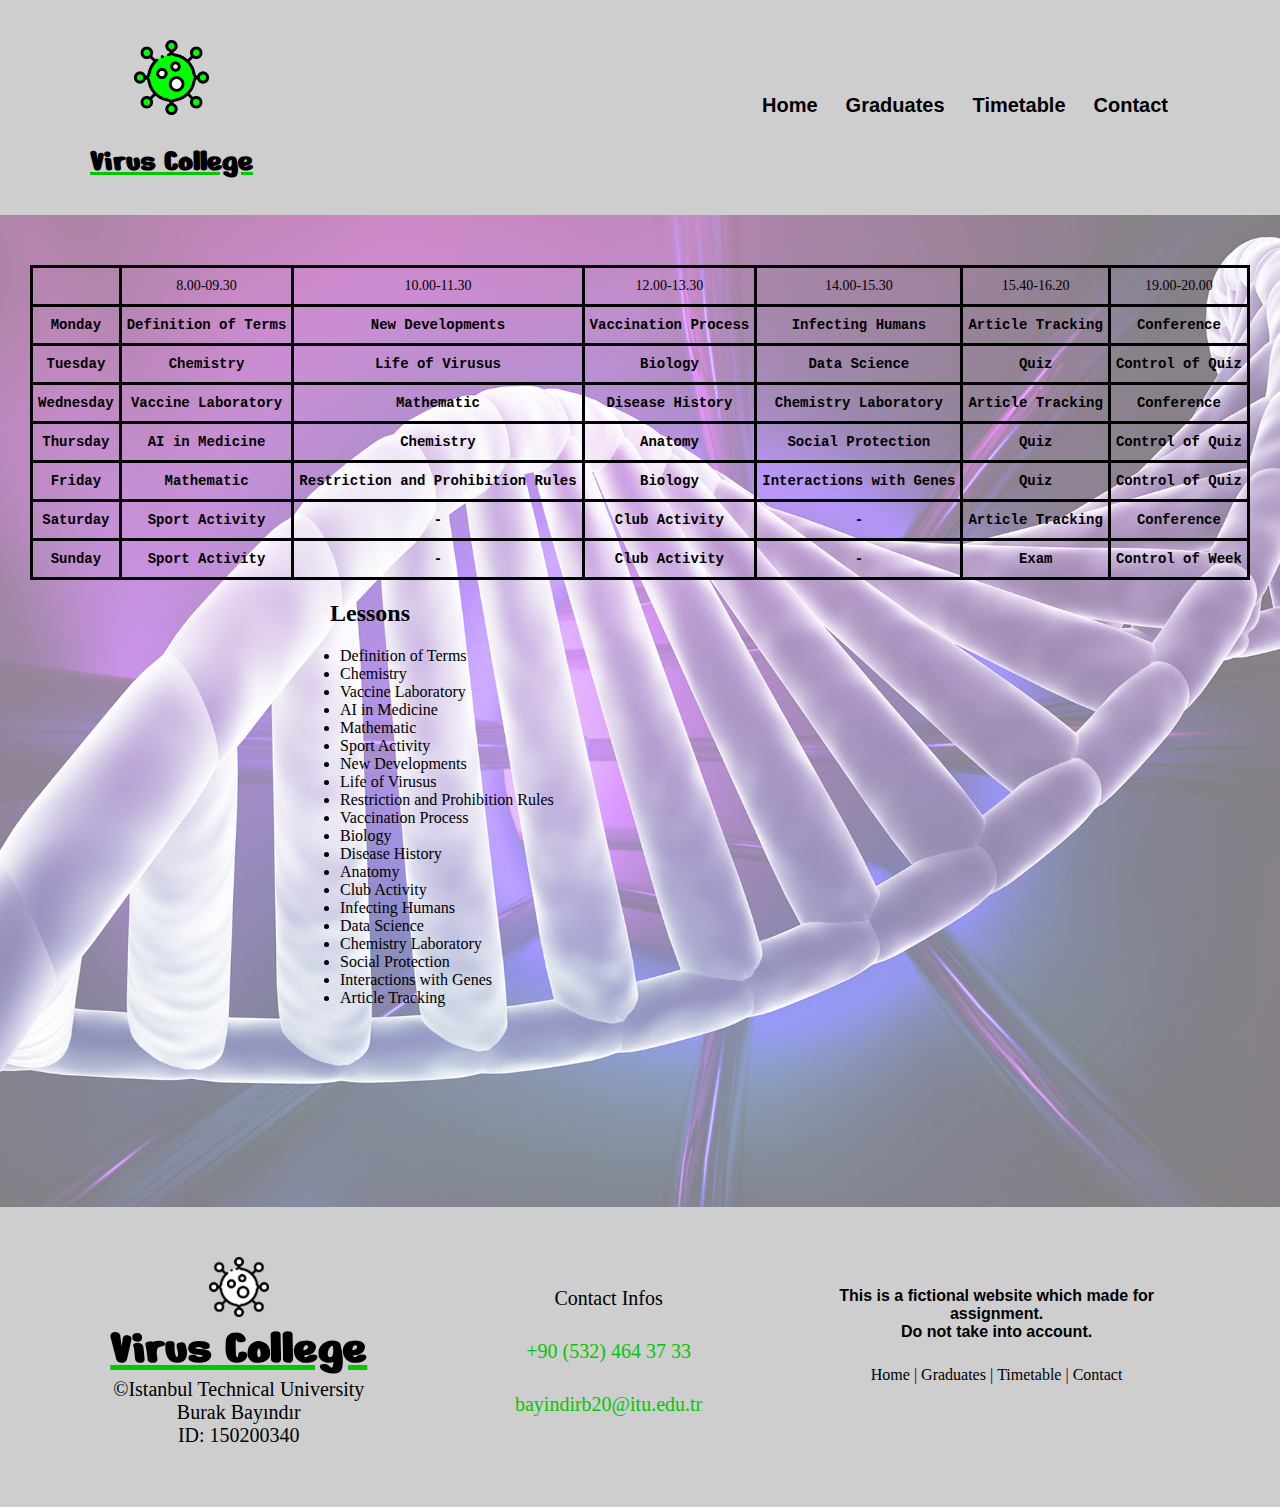
<file: Yeni klasör/assignment-1-ituitis-bayindirb20/timetable.html>
<!DOCTYPE html>
<html lang="en">

<head>

	<title>Virus College</title>
	<meta charset="UTF-8">
	<link rel="shortcut icon" href="assets/images/logo/logo.png" type="image/png" sizes="16x16">
	<link rel="stylesheet" href="assets/css/header.css">
	<link rel="stylesheet" href="assets/css/footer.css">
	<link rel="stylesheet" href="assets/css/body.css">
	<link rel="stylesheet" href="assets/css/table.css">

</head>


<body>
	<header>
			
			<div class="hsol h1">
				<a href="index.html"><img src="assets/images/logo/logo.png" alt="logo"><h1>Virus College</h1></a>
			</div>
		
		<div class="hsag">
		<a href="index.html">Home</a>
		<a href="graduates.html">Graduates</a>
		<a href="timetable.html">Timetable</a>
		<a href="contact.html">Contact</a>
		</div>
	</header>
	

		<table>
			<thead>
				  <tr>
					<th></th>
					<th>8.00-09.30</th>
					<th>10.00-11.30</th>
					<th>12.00-13.30</th>
					<th>14.00-15.30</th>
					<th>15.40-16.20</th>
					<th>19.00-20.00</th>
				  </tr>
			</thead>
			<tbody>
				  <tr>
					<td>Monday</td>
					<td>Definition of Terms</td>
					<td>New Developments</td>
					<td>Vaccination Process</td>
					<td>Infecting Humans</td>
					<td> Article Tracking</td>
					<td>Conference</td>
				  </tr>
				  <tr>
					<td>Tuesday</td>
					<td>Chemistry</td>
					<td>Life of Virusus</td>
					<td>Biology</td>
					<td>Data Science</td>
					<td>Quiz</td>
					<td>Control of Quiz</td>
				  </tr>
				  <tr>
					<td>Wednesday</td>
					<td>Vaccine Laboratory</td>
					<td>Mathematic</td>
					<td>Disease History</td>
					<td>Chemistry Laboratory</td>
					<td>Article Tracking</td>
					<td>Conference</td>
				  </tr>
				  <tr>
					<td>Thursday</td>
					<td>AI in Medicine</td>
					<td>Chemistry</td>
					<td>Anatomy</td>
					<td>Social Protection</td>
					<td>Quiz </td>
					<td>Control of Quiz</td>
				  </tr>
				  <tr>
					<td>Friday</td>
					<td>Mathematic</td>
					<td>Restriction and Prohibition Rules</td>
					<td>Biology</td>
					<td>Interactions with Genes</td>
					<td>Quiz</td>
					<td>Control of Quiz</td>
				  </tr>
				  <tr>
					<td>Saturday</td>
					<td>Sport Activity</td>
					<td>-</td>
					<td>Club Activity</td>
					<td>-</td>
					<td>Article Tracking</td>
					<td>Conference</td>
				  </tr>
				  <tr>
					<td>Sunday</td>
					<td>Sport Activity</td>
					<td>-</td>
					<td>Club Activity</td>
					<td>-</td>
					<td>Exam </td>
					<td>Control of Week</td>
				  </tr>
			</tbody>
		</table>

	<div class="lesson">
		<h2>Lessons</h2>
		<ul>
			<li>Definition of Terms</li>
			<li>Chemistry</li>
			<li>Vaccine Laboratory</li>
			<li>AI in Medicine</li>
			<li>Mathematic</li>
			<li>Sport Activity</li>
			<li>New Developments</li>
			<li>Life of Virusus</li>
			<li>Restriction and Prohibition Rules</li>
			<li>Vaccination Process</li>
			<li>Biology</li>
			<li>Disease History</li>
			<li>Anatomy</li>
			<li>Club Activity</li>
			<li>Infecting Humans</li>
			<li>Data Science</li>
			<li>Chemistry Laboratory</li>
			<li>Social Protection</li>
			<li>Interactions with Genes</li>
			<li>Article Tracking</li>
		</ul>

	</div>
	
	
	<footer class="bbfooter">

			<div class="fsol">
				<a href="index.html">
					<img src="assets/images/logo/footer.png" alt="logo 2">
					<h3>Virus College</h3>
				</a>
				<p class="copyright">©Istanbul Technical University</p>
				<p class="copyright">Burak Bayındır</p>
				<p class="copyright">ID: 150200340</p>
				
			</div>

			<div class="forta">
				<div>
					 <p>Contact Infos</p>
				</div>
				<div>
					<p id="colorforphone">+90 (532) 464 37 33</p>
				</div>
				<div>
					<p><a href="mailto:bayindirb20@itu.edu.tr">bayindirb20@itu.edu.tr</a></p>
				</div>
			</div>
			
			
			<div class="sag">
				<p class="para">This is a fictional website which made for assignment.<br> Do not take into account.</p>
			<p class="links">
				<a href="index.html">Home</a>
				|
				<a href="graduates.html">Graduates</a>
				|
				<a href="timetable.html">Timetable</a>
				|
				<a href="contact.html">Contact</a>
			</p>
			</div>
			
		</footer>

</body>




</html>
</file>
<file: assignment-1-ituitis-bayindirb20/assets/css/header.css>
header {
	height:180px;
	background-color:#cecece;
	padding:35px 70px 0px 90px;
	overflow:hidden;
}

.hsol {
	float:left;
	height:100px;
	
}

.hsol img {
	display:block;
	height:75px;
	margin-left:auto;
	margin-right:auto;
    padding:5px;
}

.hsol img:hover {
    background-color: #000;
     border-radius: 100%;
}

.hsol a {
	color:#000;
	text-decoration-color:#00c700;

}

.hsag a:hover {
    background-color: #000;
    color: #00c700;
    
}

.h1 {
	font-family:'Nerko One', cursive;
	margin:0px;
	color:#000 !important;
	
}

.hsag {
	float:right;
	padding:30px 30px 0px 0px;
}

.hsag a {
	padding:12px;
	text-decoration:none;
	font-size:20px; 
	line-height:80px;
	color:#000;
	text-align:center;
	font-family:Arial;
	font-weight:bold;
    border-radius: 100%;
}
</file>
<file: assignment-1-ituitis-bayindirb20/assets/css/footer.css>
.bbfooter{
	bottom: 0;
	background-color: #cecece;
	box-sizing: border-box;
	width: 100%;
	text-align: left;
	padding: 50px 50px 60px 50px;
	margin-top: 80px;
}


.bbfooter .fsol {
	display: inline-block;
	vertical-align: top;
	width: 32%;
}

.bbfooter .fsol img{
	display: block;
	width: 60px;
	height: auto;
	margin-left: auto;
	margin-right: auto;
}

.bbfooter .fsol h3{
	color:  #000;
	font-family:'Nerko One', cursive;
	margin: 0;
	text-align: center;
	font-size: 50px;
}

.bbfooter .fsol a {
	text-decoration-color:#00c700;
}

.bbfooter .copyright{
	color:  #000;
	font-size: 20px;
	font-weight: normal;
	margin: 0;
	text-align: center;
}

.bbfooter .forta {
	display: inline-block;
	vertical-align: top;
	width: 30%;
	margin-left: auto;
	margin-right: auto;
}

.bbfooter .forta p{
	display: block;
	vertical-align: middle;
	text-align:center;
	color: #000;
	font-size:20px;
	margin-top: 30px;
}

.bbfooter .forta p a{
	color:  #00c700;
	text-decoration: none;
	margin-top: 30px;
}

#colorforphone {
	color:  #00c700;
	
}


.bbfooter .sag {
	display: inline-block;
	vertical-align: top;
	width: 30%;
	padding-top: 30px;
	margin-left: 30px;
}

.bbfooter .para{
	margin-top: 30px;
	line-height: 20px;
	margin: 0;
	font: bold 16px sans-serif;
	text-align: center;
}

.bbfooter .sag .links{
	margin: 20px 0 12px;
	text-align: center;
}

.bbfooter .sag .links a{
	display:inline-block;
	line-height: 1.8;
	text-decoration: none;
	color:  #000;
}
</file>
<file: assignment-1-ituitis-bayindirb20/assets/css/body.css>
body{
	margin:0px;
	padding:0px;
	background-image: url("../images/Background_Pack/body.jpg");
	background-position: center;
	background-size: cover;
	display: block;
}

.banner {
    width:100%;
    height:auto;
}

@font-face {
    font-family: 'Nerko One';
    src: url('../fonts/NerkoOne-Regular.ttf');
}
</file>
<file: assignment-1-ituitis-bayindirb20/assets/css/home.css>
.banner {
	
}

.info {
	height: 100%;
	background-color: green;
	display: flex;
}
</file>
<file: Burak Bayındır 150200340/assets/css/header.css>
header {
	height:180px;
	background-color:#cecece;
	padding:35px 70px 0px 90px;
	overflow:hidden;
}

.hsol {
	float:left;
	height:100px;
	
}

.hsol img {
	display:block;
	height:75px;
	margin-left:auto;
	margin-right:auto;
    padding:5px;
}

.hsol img:hover {
    background-color: #000;
     border-radius: 100%;
}

.hsol a {
	color:#000;
	text-decoration-color:#00c700;

}

.hsag a:hover {
    background-color: #000;
    color: #00c700;
    
}

.h1 {
	font-family:'Nerko One', cursive;
	margin:0px;
	color:#000 !important;
	
}

.hsag {
	float:right;
	padding:30px 30px 0px 0px;
}

.hsag a {
	padding:12px;
	text-decoration:none;
	font-size:20px; 
	line-height:80px;
	color:#000;
	text-align:center;
	font-family:Arial;
	font-weight:bold;
    border-radius: 100%;
}
</file>
<file: Burak Bayındır 150200340/assets/css/footer.css>
.bbfooter{
	bottom: 0;
	background-color: #cecece;
	box-sizing: border-box;
	width: 100%;
	text-align: left;
	padding: 50px 50px 60px 50px;
	margin-top: 80px;
}


.bbfooter .fsol {
	display: inline-block;
	vertical-align: top;
	width: 32%;
}

.bbfooter .fsol img{
	display: block;
	width: 60px;
	height: auto;
	margin-left: auto;
	margin-right: auto;
}

.bbfooter .fsol h3{
	color:  #000;
	font-family:'Nerko One', cursive;
	margin: 0;
	text-align: center;
	font-size: 50px;
}

.bbfooter .fsol a {
	text-decoration-color:#00c700;
}

.bbfooter .copyright{
	color:  #000;
	font-size: 20px;
	font-weight: normal;
	margin: 0;
	text-align: center;
}

.bbfooter .forta {
	display: inline-block;
	vertical-align: top;
	width: 30%;
	margin-left: auto;
	margin-right: auto;
}

.bbfooter .forta p{
	display: block;
	vertical-align: middle;
	text-align:center;
	color: #000;
	font-size:20px;
	margin-top: 30px;
}

.bbfooter .forta p a{
	color:  #00c700;
	text-decoration: none;
	margin-top: 30px;
}

#colorforphone {
	color:  #00c700;
	
}


.bbfooter .sag {
	display: inline-block;
	vertical-align: top;
	width: 30%;
	padding-top: 30px;
	margin-left: 30px;
}

.bbfooter .para{
	margin-top: 30px;
	line-height: 20px;
	margin: 0;
	font: bold 16px sans-serif;
	text-align: center;
}

.bbfooter .sag .links{
	margin: 20px 0 12px;
	text-align: center;
}

.bbfooter .sag .links a{
	display:inline-block;
	line-height: 1.8;
	text-decoration: none;
	color:  #000;
}
</file>
<file: Burak Bayındır 150200340/assets/css/body.css>
body{
	margin:0px;
	padding:0px;
}

.banner {
    width:100%;
    height:auto;
}
</file>
<file: Yeni klasör/assignment-1-ituitis-bayindirb20/assets/css/header.css>
header {
	height:180px;
	background-color:#cecece;
	padding:35px 70px 0px 90px;
	overflow:hidden;
}

.hsol {
	float:left;
	height:100px;
	
}

.hsol img {
	display:block;
	height:75px;
	margin-left:auto;
	margin-right:auto;
    padding:5px;
}

.hsol img:hover {
    background-color: #000;
     border-radius: 100%;
}

.hsol a {
	color:#000;
	text-decoration-color:#00c700;

}

.hsag a:hover {
    background-color: #000;
    color: #00c700;
    
}

.h1 {
	font-family:'Nerko One', cursive;
	margin:0px;
	color:#000 !important;
	
}

.hsag {
	float:right;
	padding:30px 30px 0px 0px;
}

.hsag a {
	padding:12px;
	text-decoration:none;
	font-size:20px; 
	line-height:80px;
	color:#000;
	text-align:center;
	font-family:Arial;
	font-weight:bold;
    border-radius: 100%;
}
</file>
<file: Yeni klasör/assignment-1-ituitis-bayindirb20/assets/css/footer.css>
.bbfooter{
	bottom: 0;
	background-color: #cecece;
	box-sizing: border-box;
	width: 100%;
	text-align: left;
	padding: 50px 50px 60px 50px;
	margin-top: 200px;
}


.bbfooter .fsol {
	display: inline-block;
	vertical-align: top;
	width: 32%;
}

.bbfooter .fsol img{
	display: block;
	width: 60px;
	height: auto;
	margin-left: auto;
	margin-right: auto;
}

.bbfooter .fsol h3{
	color:  #000;
	font-family:'Nerko One', cursive;
	margin: 0;
	text-align: center;
	font-size: 50px;
}

.bbfooter .fsol a {
	text-decoration-color:#00c700;
}

.bbfooter .copyright{
	color:  #000;
	font-size: 20px;
	font-weight: normal;
	margin: 0;
	text-align: center;
}

.bbfooter .forta {
	display: inline-block;
	vertical-align: top;
	width: 30%;
	margin-left: auto;
	margin-right: auto;
}

.bbfooter .forta p{
	display: block;
	vertical-align: middle;
	text-align:center;
	color: #000;
	font-size:20px;
	margin-top: 30px;
}

.bbfooter .forta p a{
	color:  #00c700;
	text-decoration: none;
	margin-top: 30px;
}

#colorforphone {
	color:  #00c700;
	
}


.bbfooter .sag {
	display: inline-block;
	vertical-align: top;
	width: 30%;
	padding-top: 30px;
	margin-left: 30px;
}

.bbfooter .para{
	margin-top: 30px;
	line-height: 20px;
	margin: 0;
	font: bold 16px sans-serif;
	text-align: center;
}

.bbfooter .sag .links{
	margin: 20px 0 12px;
	text-align: center;
}

.bbfooter .sag .links a{
	display:inline-block;
	line-height: 1.8;
	text-decoration: none;
	color:  #000;
}
</file>
<file: Yeni klasör/assignment-1-ituitis-bayindirb20/assets/css/body.css>
body{
	margin:0px;
	padding:0px;
	background-image: url("../images/Background_Pack/body.jpg");
	background-position: center;
	background-size: cover;
	display: block;
}

.banner {
    width:100%;
    height:auto;
}

@font-face {
    font-family: 'Nerko One';
    src: url('../fonts/NerkoOne-Regular.ttf');
}
</file>
<file: Yeni klasör/assignment-1-ituitis-bayindirb20/assets/css/home.css>
.info {
	margin: 100px;
	
}

.info {
	background-color: #ececec;
	height: 750px;
	border: 5px solid #cecece;
	padding: 60px;
}

.info ul {
	list-style-position: outside;
}

.info ol {
	list-style-position: inside;
}

.baslık {
	color:#00c700;
	
}

.kısım {
	color:#000
	
}
</file>
<file: assignment-1-ituitis-bayindirb20/assets/css/contact.css>
.contact {
	margin: 60px;
}

.contact div {
	background-color: #ececec;
	height: 300px; 
	border: 5px solid #cecece;
	padding: 60px;
}

.contact ul {
	list-style-position: outside;
}

.contact ol {
	list-style-position: inside;
}
</file>
<file: assignment-1-ituitis-bayindirb20/assets/css/grad.css>
.graduates {
	margin: ;
	box-sizing: border-box;
}

.graduates .imgdiv {
	height: 100%;
	margin: 20px;
	margin-bottom: 0px;
	display: flex;
}

.graduates .imgdiv img {
	height: 25vw;
	width: 25vw;
	border: 50px solid #green;
	margin-left: auto;
	margin-right: auto;
}
</file>
<file: assignment-1-ituitis-bayindirb20/assets/css/table.css>
table {
    margin: 50px auto 0 auto;
	border-collapse:collapse;
    border-spacing:0;
	
}

table td {
    border-color:black;
    border-style:solid;
    border-width:3px;
    font-family: "Lucida Console", "Courier New", monospace;
    font-size:14px;
    overflow:hidden;
    padding:10px 5px;
    word-break:normal;
	text-align:center;
    vertical-align:middle;
	font-weight:bold;
}

table th {
    border-color:black;
    border-style:solid;
    border-width:3px;
    font-family: "Times New Roman", Times, serif;
    font-size:14px;
    font-weight:normal;
    overflow:hidden;
    padding:10px 5px;
    word-break:normal;
	text-align:center;
    vertical-align:middle;
	font-weight:normal;
	font-style:normal;
	text-decoration:none
}

.lesson {
	margin-left:300px;
}

.lesson h2 {
	margin-left:30px;
}
</file>
<file: Burak Bayındır 150200340/assets/css/table.css>
table {
    margin: 50px auto 0 auto;
	border-collapse:collapse;
    border-spacing:0;
}

table td {
    border-color:black;
    border-style:solid;
    border-width:1px;
    font-family:Arial, sans-serif;
    font-size:14px;
    overflow:hidden;
    padding:10px 5px;
    word-break:normal;
	text-align:center;
    vertical-align:middle;
	
}
table th {
    border-color:black;
    border-style:solid;
    border-width:1px;
    font-family:Arial, sans-serif;
    font-size:14px;
    font-weight:normal;
    overflow:hidden;
    padding:10px 5px;
    word-break:normal;
	text-align:center;
    vertical-align:middle;
	font-weight:normal;
	font-style:normal;
	text-decoration:none
}
</file>
<file: Yeni klasör/assignment-1-ituitis-bayindirb20/assets/css/contact.css>
.contact {
	margin: 60px;
}

.contact div {
	background-color: #ececec;
	height: 300px; 
	border: 5px solid #cecece;
	padding: 60px;
}

.contact ul {
	list-style-position: outside;
}

.contact ol {
	list-style-position: inside;
}
</file>
<file: Yeni klasör/assignment-1-ituitis-bayindirb20/assets/css/grad.css>
.graduates {
	margin: ;
	box-sizing: border-box;
}

.graduates .imgdiv {
	height: 100%;
	margin: 20px;
	margin-bottom: 0px;
	display: flex;
}

.graduates .imgdiv img {
	height: 25vw;
	width: 25vw;
	border: 50px solid #green;
	margin-left: auto;
	margin-right: auto;
}
</file>
<file: Yeni klasör/assignment-1-ituitis-bayindirb20/assets/css/table.css>
table {
    margin: 50px auto 0 auto;
	border-collapse:collapse;
    border-spacing:0;
	
}

table td {
    border-color:black;
    border-style:solid;
    border-width:3px;
    font-family: "Lucida Console", "Courier New", monospace;
    font-size:14px;
    overflow:hidden;
    padding:10px 5px;
    word-break:normal;
	text-align:center;
    vertical-align:middle;
	font-weight:bold;
}

table th {
    border-color:black;
    border-style:solid;
    border-width:3px;
    font-family: "Times New Roman", Times, serif;
    font-size:14px;
    font-weight:normal;
    overflow:hidden;
    padding:10px 5px;
    word-break:normal;
	text-align:center;
    vertical-align:middle;
	font-weight:normal;
	font-style:normal;
	text-decoration:none
}

.lesson {
	margin-left:300px;
}

.lesson h2 {
	margin-left:30px;
}
</file>
